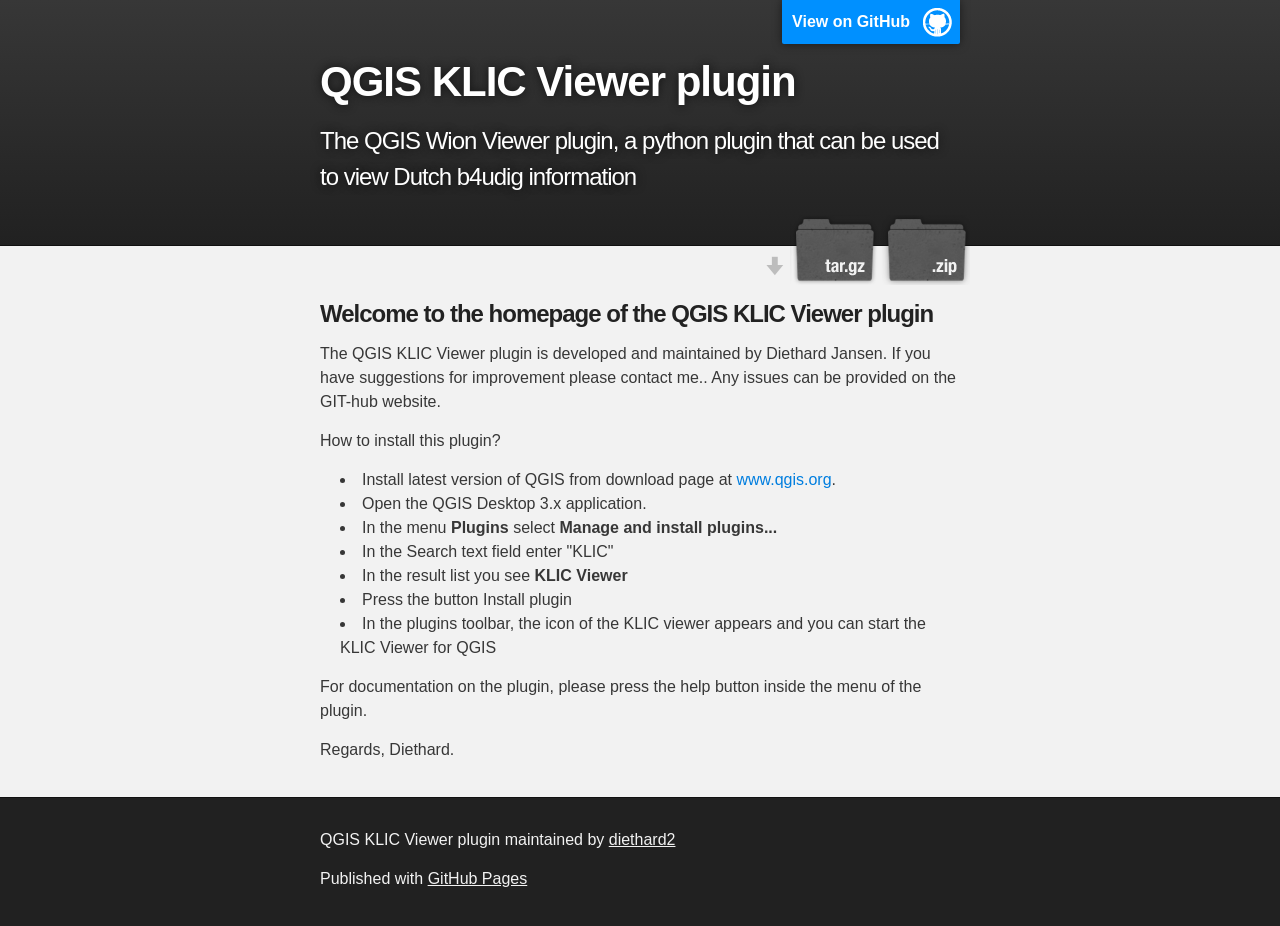
<file: index.html>
<!DOCTYPE html>
<html>

  <head>
    <meta charset='utf-8'>
    <meta http-equiv="X-UA-Compatible" content="chrome=1">
    <meta name="description" content="QGIS KLIC Viewer plugin : The QGIS Wion Viewer plugin, a python plugin that can be used to view Dutch b4udig information">

    <link rel="stylesheet" type="text/css" media="screen" href="stylesheets/stylesheet.css">

    <title>QGIS KLIC Viewer plugin</title>
  </head>

  <body>

    <!-- HEADER -->
    <div id="header_wrap" class="outer">
        <header class="inner">
          <a id="forkme_banner" href="https://github.com/diethard2/b4udignl">View on GitHub</a>

          <h1 id="project_title">QGIS KLIC Viewer plugin</h1>
          <h2 id="project_tagline">The QGIS Wion Viewer plugin, a python plugin that can be used to view Dutch b4udig information</h2>

            <section id="downloads">
              <a class="zip_download_link" href="https://github.com/diethard2/b4udignl/zipball/master">Download this project as a .zip file</a>
              <a class="tar_download_link" href="https://github.com/diethard2/b4udignl/tarball/master">Download this project as a tar.gz file</a>
            </section>
        </header>
    </div>

    <!-- MAIN CONTENT -->
    <div id="main_content_wrap" class="outer">
      <section id="main_content" class="inner">
        <h3>
<a name="welcome-to-the-homepage-of-the-qgis-klic-viewer-plugin" class="anchor" href="#welcome-to-the-homepage-of-the-qgis-klic-viewer-plugin"><span class="octicon octicon-link"></span></a>Welcome to the homepage of the QGIS KLIC Viewer plugin</h3>

<p>The QGIS KLIC Viewer plugin is developed and maintained by Diethard Jansen.
If you have suggestions for improvement please contact me.</a>.
Any issues can be provided on the GIT-hub website.</p>

<p>How to install this plugin?</p>

<ul>
<li>Install latest version of QGIS from download page at <a href="www.qgis.org">www.qgis.org</a>.</li>
<li>Open the QGIS Desktop 3.x application.</li>
<li>In the menu <strong>Plugins</strong> select <strong>Manage and install plugins...</strong>
</li>
<li>In the Search text field enter "KLIC"</li>
<li>In the result list you see <strong>KLIC Viewer</strong><br>
</li>
<li>Press the button Install plugin</li>
<li>In the plugins toolbar, the icon of the KLIC viewer appears and you can start the KLIC Viewer for QGIS </li>
</ul>

<p>For documentation on the plugin, please press the help button inside the menu of the plugin.</p>

<p>Regards,
Diethard.</p>
      </section>
    </div>

    <!-- FOOTER  -->
    <div id="footer_wrap" class="outer">
      <footer class="inner">
        <p class="copyright">QGIS KLIC Viewer plugin maintained by <a href="https://github.com/diethard2">diethard2</a></p>
        <p>Published with <a href="http://pages.github.com">GitHub Pages</a></p>
      </footer>
    </div>

    

  </body>
</html>
</file>
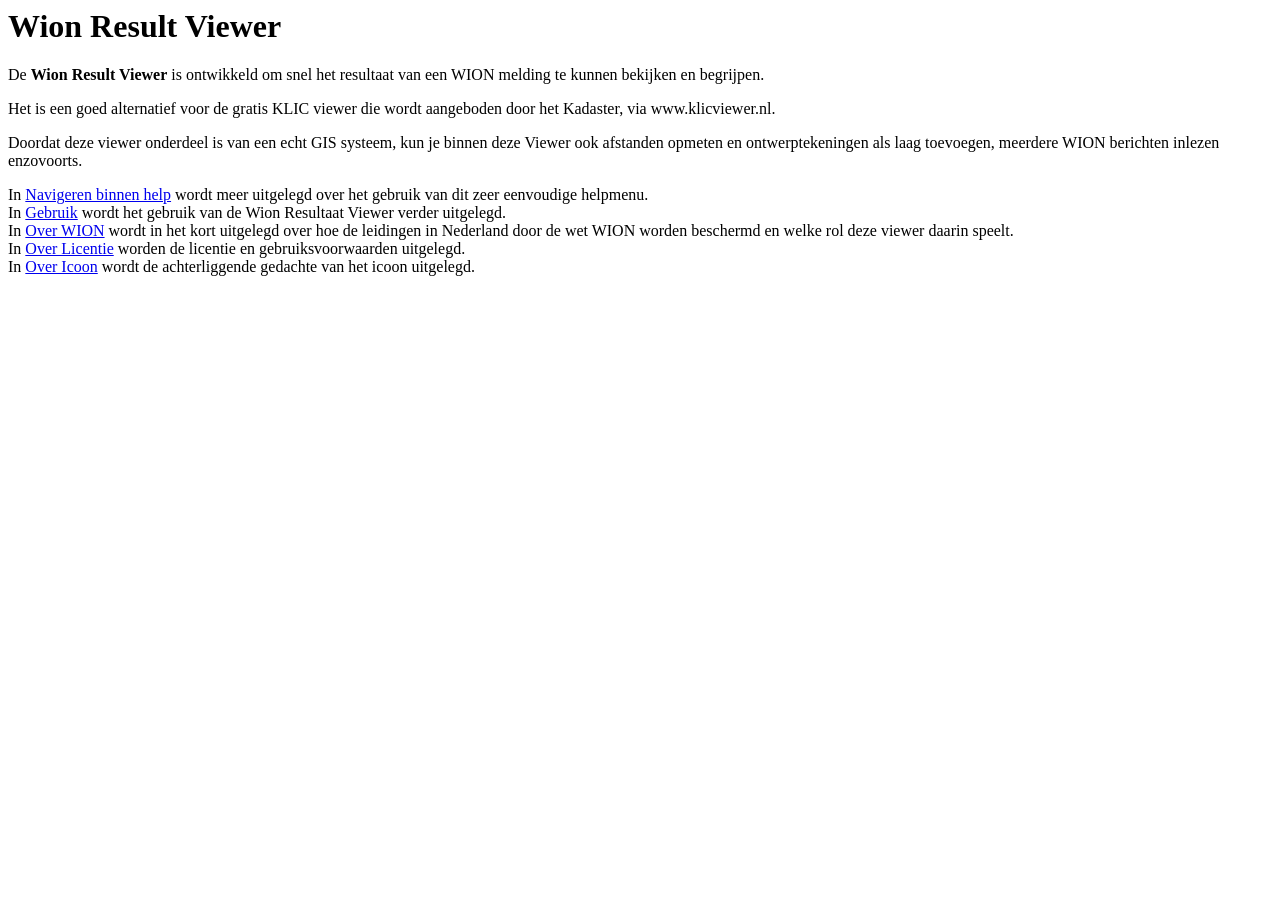
<file: help/index.html>
<html>
<head>
<title>Wion Result Viewer</title>
</head>
<body>
<H1>Wion Result Viewer</H1>
<p>De <b>Wion Result Viewer</b> is ontwikkeld om snel het resultaat
van een WION melding te kunnen bekijken en begrijpen.</p>

<p>Het is een goed alternatief voor de gratis KLIC viewer die wordt
aangeboden door het Kadaster, via www.klicviewer.nl.</p>

<p>Doordat deze viewer onderdeel is van een echt GIS systeem, kun je
binnen deze Viewer ook afstanden opmeten en ontwerptekeningen als laag
toevoegen, meerdere WION berichten inlezen enzovoorts.</p>

<p>In <a href="help.html">Navigeren binnen help</a> wordt meer uitgelegd over
het gebruik van dit zeer eenvoudige helpmenu.<BR>
In <a href="using.html">Gebruik</a> wordt het gebruik van de Wion Resultaat
Viewer verder uitgelegd.<BR>
In <a href="aboutWion.html">Over WION</a>
wordt in het kort uitgelegd over hoe de leidingen in Nederland door
de wet WION worden beschermd en welke rol deze viewer daarin speelt.<BR>
In <a href="aboutLicense.html">Over Licentie</a> worden de licentie en
gebruiksvoorwaarden uitgelegd.<br>
In <a href="aboutIcon.html">Over Icoon</a> wordt de achterliggende gedachte
van het icoon uitgelegd.</p>
</body>
</html>
</file>
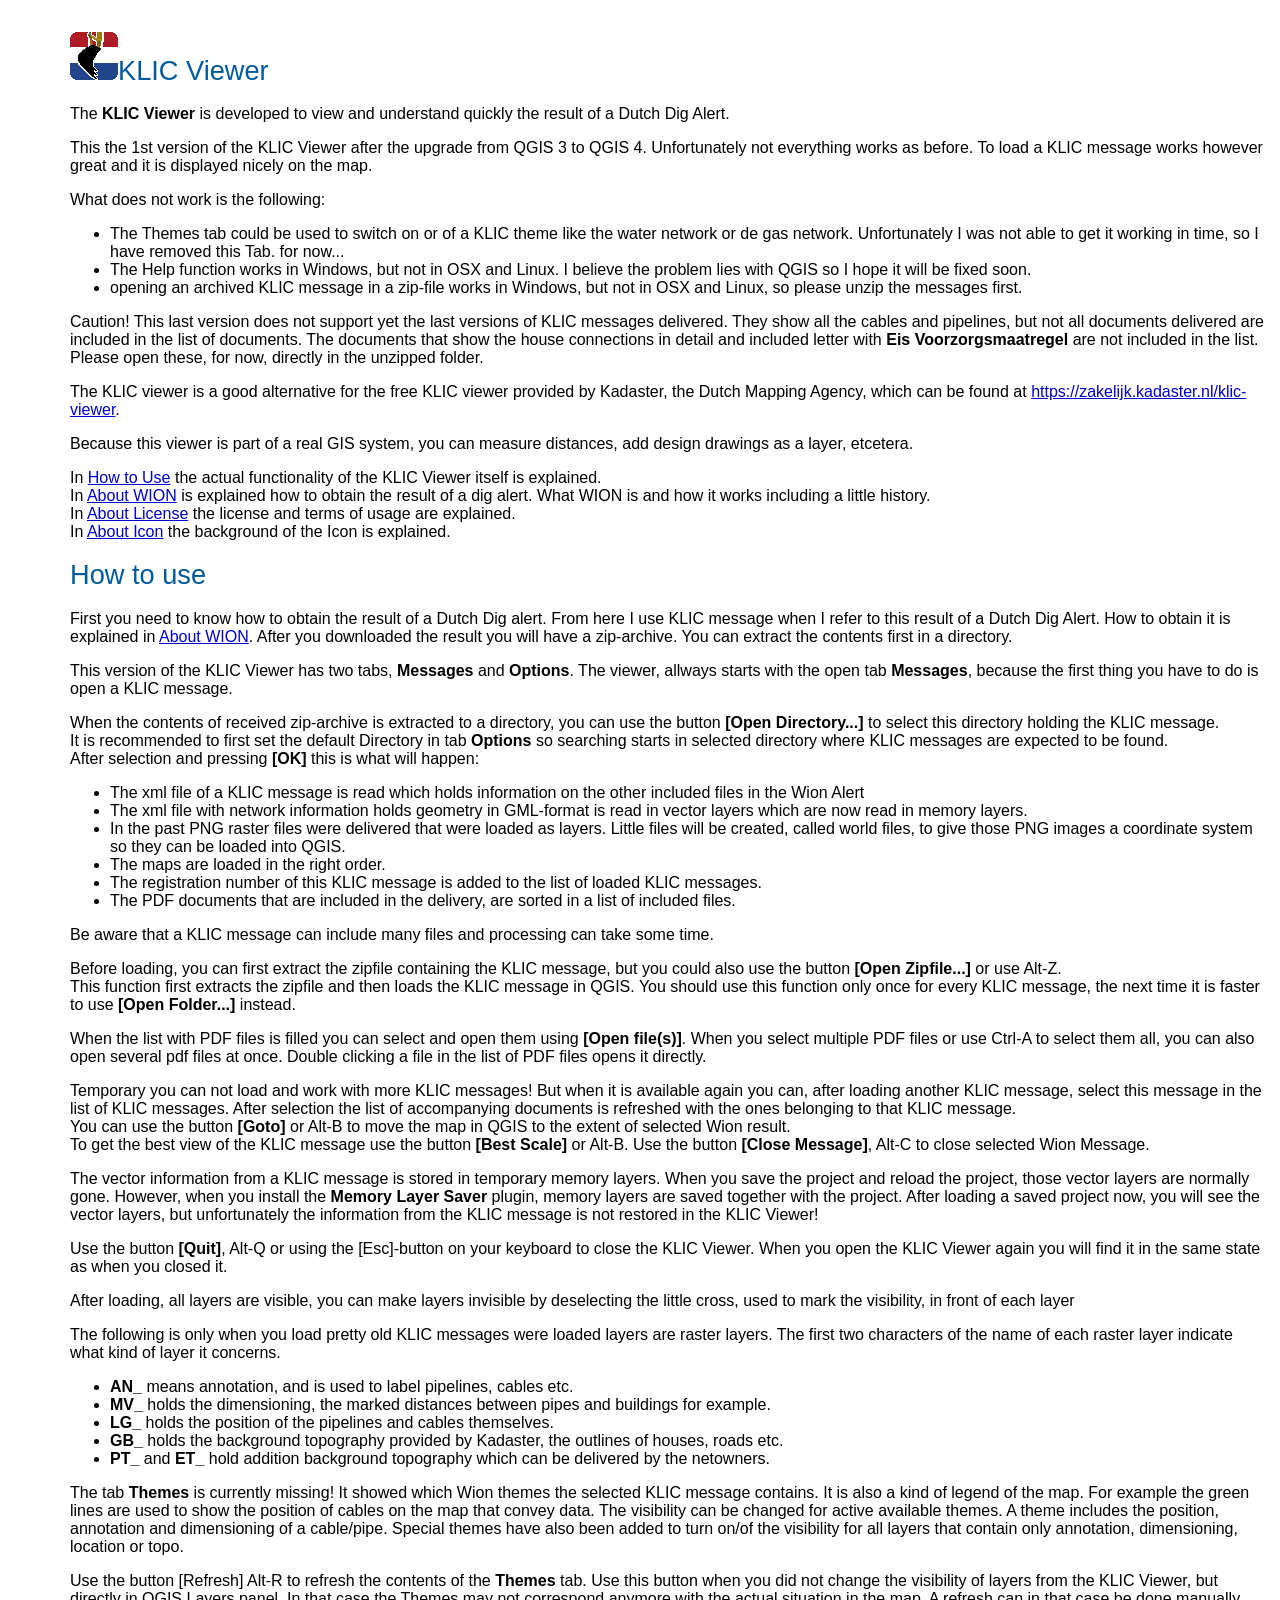
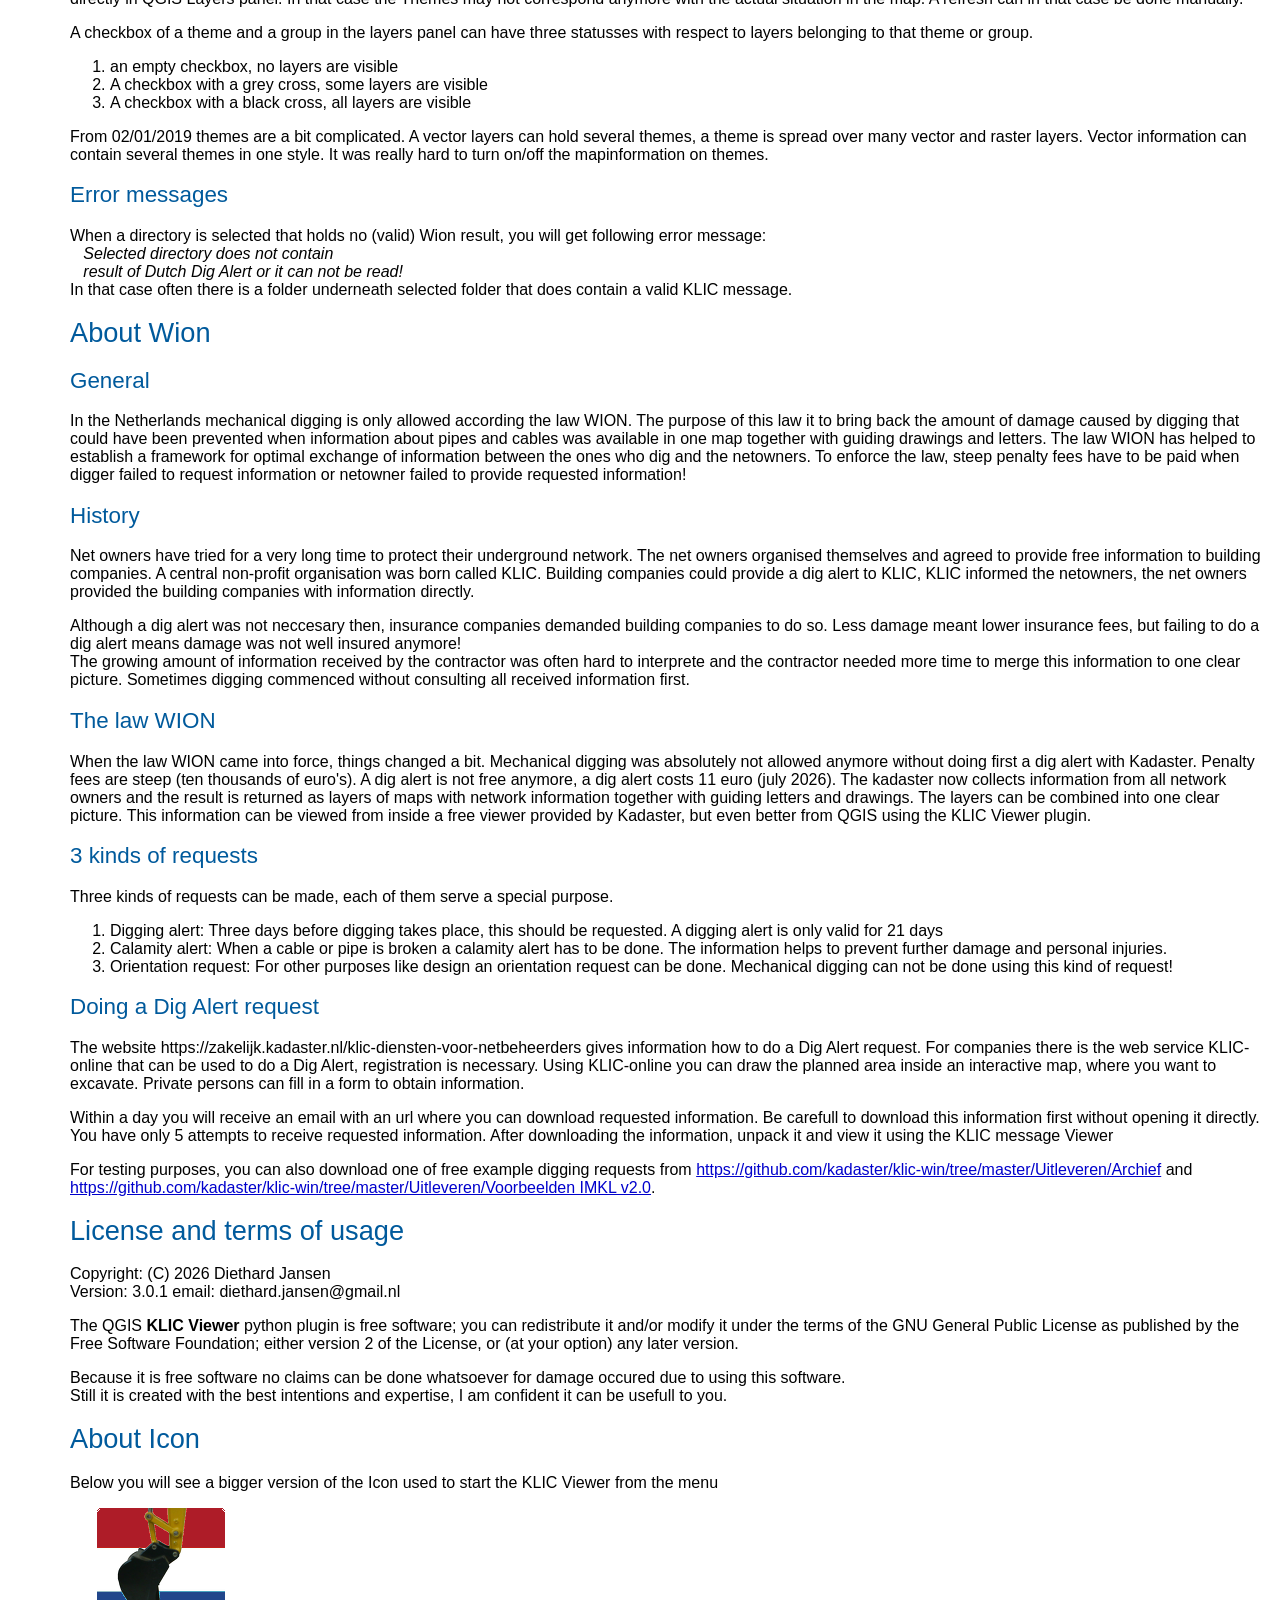
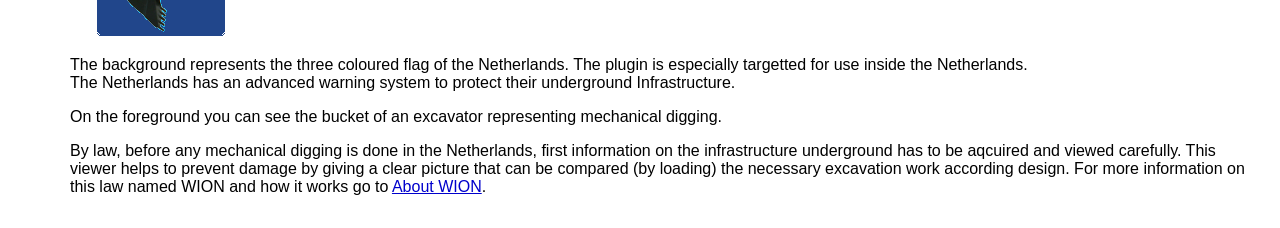
<file: index-en.html>
<html>
<head>
<title>KLIC Viewer</title>
<LINK HREF="style.css" REL="stylesheet" TYPE="text/css"
</head>
<body>
<H1><img src="images/b4udig48.png">KLIC Viewer</H1>
<p>The <b>KLIC Viewer</b> is developed to view and understand 
quickly the result of a Dutch Dig Alert.</p>

<p>
  This the 1st version of the KLIC Viewer after the upgrade from QGIS 3 to
  QGIS 4. Unfortunately not everything works as before. To load a KLIC message
  works however great and it is displayed nicely on the map.
</p>

<p>
  What does not work is the following:
  <ul>
    <li>The Themes tab could be used to switch on or of a KLIC theme like
      the water network or de gas network. Unfortunately I was not able
      to get it working in time, so I have removed this Tab. for now...
    </li>
    <li>The Help function works in Windows, but not in OSX and Linux.
      I believe the problem lies with QGIS so I hope it will be fixed soon.
    </li>
    <li>opening an archived KLIC message in a zip-file works in Windows,
      but not in OSX and Linux, so please unzip the messages first.
    </li>
  </ul>
  
<p>Caution! This last version does not support yet the last versions of 
KLIC messages delivered. They show all the cables and pipelines, but not
all documents delivered are included in the list of documents. The documents
that show the house connections in detail and included letter with 
<b>Eis Voorzorgsmaatregel</b> are not included in the list. 
Please open these, for now, directly in the unzipped folder.
</p>

<p>The KLIC viewer is a good alternative for the free KLIC viewer provided
  by Kadaster, the Dutch Mapping Agency, which can be found at 
  <a href="https://zakelijk.kadaster.nl/klic-viewer">
    https://zakelijk.kadaster.nl/klic-viewer</a>.
</p>

<p>Because this viewer is part of a real GIS system, you can 
measure distances, add design drawings as a layer, etcetera.</p>

In <a href="#using">How to Use</a> the actual functionality of the 
KLIC Viewer itself is explained.<BR>
In <a href="#aboutWion">About WION</a> is explained how to obtain 
the result of a dig alert. What WION is and how it works including a 
little history.<BR>
In <a href="#aboutLicense">About License</a> the license and terms
of usage are explained.<br>
In <a href="#aboutIcon">About Icon</a> the background of 
the Icon is explained.<br>
</p>

<a name="using">
<H1>How to use</H1>
</a>
<p>First you need to know how to obtain the result of a Dutch Dig alert. 
From here I use KLIC message when I refer to this result of a Dutch Dig Alert. 
How to obtain it is explained in <a href="#aboutWion">About WION</a>.
After you downloaded the result you will have a zip-archive. 
You can extract the contents first in a directory.</p>

<p>This version of the KLIC Viewer has two tabs, <B>Messages</B> and 
<B>Options</B>.
The viewer, allways starts with the open tab <B>Messages</B>, because the 
first thing you have to do is open a KLIC message.</p>  
<p>When the contents of received zip-archive is extracted to a directory, 
you can use the button <B>[Open Directory...]</B> to select this directory 
holding the KLIC message.<BR>
It is recommended to first set the default Directory in tab <B>Options</B> 
so searching starts in selected directory where KLIC messages are expected 
to be found.<BR>
After selection and pressing <B>[OK]</B> this is what will happen:
  <ul>
    <li>The xml file of a KLIC message is read which holds information on
      the other included files in the Wion Alert</li>
    <li>The xml file with network information holds geometry in GML-format is
      read in vector layers which are now read in memory layers.</li> 
    <li>In the past PNG raster files were delivered that were loaded as
      layers. Little files will be created, called world files, to give
      those PNG images a coordinate system so they can be loaded into QGIS.
    </li>
    <li>The maps are loaded in the right order.</li>
    <li>The registration number of this KLIC message is added to the list of
      loaded KLIC messages.</li>
    <li>The PDF documents that are included in the delivery, are sorted in a
      list of included files.</li> 
  </ul>
Be aware that a KLIC message can include many files and processing can 
take some time.</p> 

<P>Before loading, you can first extract the zipfile containing the KLIC message, but you could also use the button <B>[Open Zipfile...]</B> or use Alt-Z.<BR>
This function first extracts the zipfile and then loads the KLIC message in 
QGIS. You should use this function only once for every KLIC message, the next 
time it is faster to use <B>[Open Folder...]</B> instead.
</p>

<p>When the list with PDF files is filled you can select and open them using 
<B>[Open file(s)]</B>. When you select multiple PDF files or use Ctrl-A to 
select them all, you can also open several pdf files at once. 
Double clicking a file in the list of PDF files opens it directly. 
</p>

<p>Temporary you can not load and work with more KLIC messages! But when it is 
available again you can, after loading another KLIC message, select this 
message in the list of KLIC messages. After selection the list of accompanying 
documents is refreshed with the ones belonging to that KLIC message.<BR>
You can use the button <B>[Goto]</B> or Alt-B to move the map in QGIS to 
the extent of selected Wion result.<BR>
To get the best view of the KLIC message use the button <B>[Best Scale]</B> 
or Alt-B. 
Use the button <B>[Close Message]</B>, Alt-C to close selected Wion Message. 
</p>

<p>The vector information from a KLIC message is stored in temporary memory layers. When you save the project and reload the project, those vector layers are normally gone. However, when you install the <b>Memory Layer Saver</b> plugin, memory layers are saved together with the project. After loading a saved project now, you will see the vector layers, but unfortunately the information from the KLIC message is not restored in the KLIC Viewer!
</p>

<p>Use the button <B>[Quit]</B>, Alt-Q or using the [Esc]-button on your 
keyboard to close the KLIC Viewer. When you open the KLIC Viewer again 
you will find it in the same state as when you closed it.</p>

<p>After loading, all layers are visible, you can make layers invisible by 
deselecting the little cross, used to mark the visibility, in front of each 
layer</p>

<p>The following is only when you load pretty old KLIC messages were loaded
  layers are raster layers. The first two characters of the name of each
  raster layer indicate what kind of layer it concerns.
  <ul>
    <li><B>AN_</B> means annotation, and is used to label pipelines, cables
      etc.</li>
    <li><B>MV_</B> holds the dimensioning, the marked distances between
      pipes and buildings for example.</li>
    <li><B>LG_</B> holds the position of the pipelines and cables
      themselves.</li>
    <li><B>GB_</B> holds the background topography provided by Kadaster,
      the outlines of houses, roads etc.</li>
    <li><B>PT_</B> and <B>ET_</B> hold addition background topography
      which can be delivered by the netowners.</li> 
  </ul>
</p>

<p>
  The tab <B>Themes</B> is currently missing! It showed which Wion themes
  the selected KLIC message contains. It is also a kind of legend of the map. 
  For example the green lines are used to show the position of cables 
  on the map that convey data. The visibility can be changed for 
  active available themes. A theme includes the position, annotation and 
  dimensioning of a cable/pipe. 
  Special themes have also been added to turn on/of the visibility for all
  layers that contain only annotation, dimensioning, location or topo.
</p>
<p>
  Use the button [Refresh] Alt-R to refresh the contents of the
  <B>Themes</B> tab. Use this button when you did not change the visibility 
  of layers from the KLIC Viewer, but directly in QGIS Layers panel. 
  In that case the Themes may not correspond anymore with the actual situation
  in the map. A refresh can in that case be done manually.
</p>
<P>
  A checkbox of a theme and a group in the layers panel can have three
  statusses with respect to layers belonging to that theme or group.
  <ol>
    <li>an empty checkbox, no layers are visible</li>
    <li>A checkbox with a grey cross, some layers are visible </li>
    <li>A checkbox with a black cross, all layers are visible</li>
  </ol>
</p>
<p>
  From 02/01/2019 themes are a bit complicated. A vector layers can hold
  several themes, a theme is spread over many vector and raster layers.
  Vector information can contain several themes in one style. It was really
  hard to turn on/off the mapinformation on themes.
</p>                    

<H2>Error messages</h2>
<p>
  When a directory is selected that holds no (valid) Wion result, you will
  get following error message:<BR>
  &nbsp;&nbsp;&nbsp;<i>Selected directory does not contain<BR>
  &nbsp;&nbsp;&nbsp;result of Dutch Dig Alert or it can not be read!</i><BR>
  In that case often there is a folder underneath selected folder that does
  contain a valid KLIC message.
</p>

<a name="aboutWion">
<H1>About Wion</H1>
</a>

<H2>General</H2>
<p>In the Netherlands mechanical digging is only allowed according the law
  WION.
  The purpose of this law it to bring back the amount of damage caused by 
  digging that could have been prevented when information about pipes and 
  cables was available in one map together with guiding drawings and letters.
  The law WION has helped to establish a framework for optimal exchange of
  information between the ones who dig and the netowners. To enforce the law,
  steep penalty fees have to be paid when digger failed to request information
  or netowner failed to provide requested information!</p>

<H2>History</H2>
<p>
  Net owners have tried for a very long time to protect their underground
  network. The net owners organised themselves and agreed to provide free
  information to building companies. A central non-profit organisation was born
  called KLIC. Building companies could provide a dig alert to KLIC, KLIC
  informed the netowners, the net owners provided the building companies with
  information directly.
</p>
<p>
  Although a dig alert was not neccesary then, insurance companies demanded
  building companies to do so. Less damage meant lower insurance fees, but
  failing to do a dig alert means damage was not well insured anymore!<BR> 
  The growing amount of information received by the contractor was often hard
  to interprete and the contractor needed more time to merge this information 
  to one clear picture. Sometimes digging commenced without consulting all
  received information first.
</p>

<H2>The law WION</H2>
<p>
  When the law WION came into force, things changed a bit. Mechanical digging
  was absolutely not allowed anymore without doing first a dig alert with
  Kadaster. Penalty fees are steep (ten thousands of euro's). A dig alert is
  not free anymore, a dig alert costs 11 euro (july 2026).
  The kadaster now collects information from all network owners and the result
  is returned as layers of maps with network information together with guiding
  letters and drawings. The layers can be combined into one clear picture.
  This information can be viewed from inside a free viewer provided by 
  Kadaster, but even better from QGIS using the KLIC Viewer plugin.
</p>
                                  
<H2>3 kinds of requests</H2>
<p>
  Three kinds of requests can be made, each of them serve a special purpose.
  <ol>
    <li>Digging alert: Three days before digging takes place, this should
      be requested. A digging alert is only valid for 21 days</li>
    <li>Calamity alert: When a cable or pipe is broken a calamity alert has to
      be done. The information helps to prevent further damage and personal
      injuries.</li>
    <li>Orientation request: For other purposes like design an orientation
      request can be done. Mechanical digging can not be done using this
      kind of request!</li>
  </ol>                                  
</p>

<H2>Doing a Dig Alert request</H2>
<p>
  The website https://zakelijk.kadaster.nl/klic-diensten-voor-netbeheerders
  gives information how to do a Dig Alert request. For companies there is the
  web service KLIC-online that can be used to do a Dig Alert, registration is 
  necessary. Using KLIC-online you can draw the planned area inside an 
  interactive map, where you want to excavate.
  Private persons can fill in a form to obtain information.
</p>
<p>
  Within a day you will receive an email with an url where you can download
  requested information. Be carefull to download this information first without
  opening it directly. You have only 5 attempts to receive requested
  information. After downloading the information, unpack it and view it using
  the KLIC message Viewer
</p>
<p>
  For testing purposes, you can also download one of free example digging
  requests from
  <a href="https://github.com/kadaster/klic-win/tree/master/Uitleveren/Archief"> https://github.com/kadaster/klic-win/tree/master/Uitleveren/Archief</a> and
  <a href="https://github.com/kadaster/klic-win/tree/master/Uitleveren/Voorbeelden%20IMKL%20v2.0">https://github.com/kadaster/klic-win/tree/master/Uitleveren/Voorbeelden IMKL v2.0</a>.
<p>

<a name="aboutLicense">
<H1>License and terms of usage</H1>
</a>

Copyright: (C) 2026 Diethard Jansen<BR>
Version: 3.0.1
email: diethard.jansen@gmail.nl<BR>

<p>The QGIS <b>KLIC Viewer</b> python plugin is free software;
you can redistribute it and/or modify it under the terms of the GNU
General Public License as published by the Free Software Foundation;
either version 2 of the License, or (at your option) any later
version.</p>
<p>Because it is free software no claims can be done whatsoever for damage
occured due to using this software.<BR>
Still it is created with the best intentions and expertise, I am
confident it can be usefull to you.</p>

<a name="aboutIcon">
<H1>About Icon</H1>
</a>
<P>Below you will see a bigger version of the Icon used to start 
the KLIC Viewer from the menu<p> 
<p>&nbsp;&nbsp;&nbsp;&nbsp;&nbsp;&nbsp;<img src="images/b4udig128.png"></p>
<p>The background represents the three coloured flag of the Netherlands.
The plugin is especially targetted for use inside the Netherlands.<br>
The Netherlands has an advanced warning system to protect their underground 
Infrastructure.
<p>On the foreground you can see the bucket of an excavator representing
mechanical digging.</p>
<p>By law, before any mechanical digging is done in the Netherlands, first
information on the infrastructure underground has to be aqcuired and viewed
carefully. This viewer helps to prevent damage by giving a clear picture that
can be compared (by loading) the necessary excavation work according design.
For more information on this law named WION and how it works go to
<a href="#aboutWion">About WION</a>.</p>

</body>
</html>
</file>
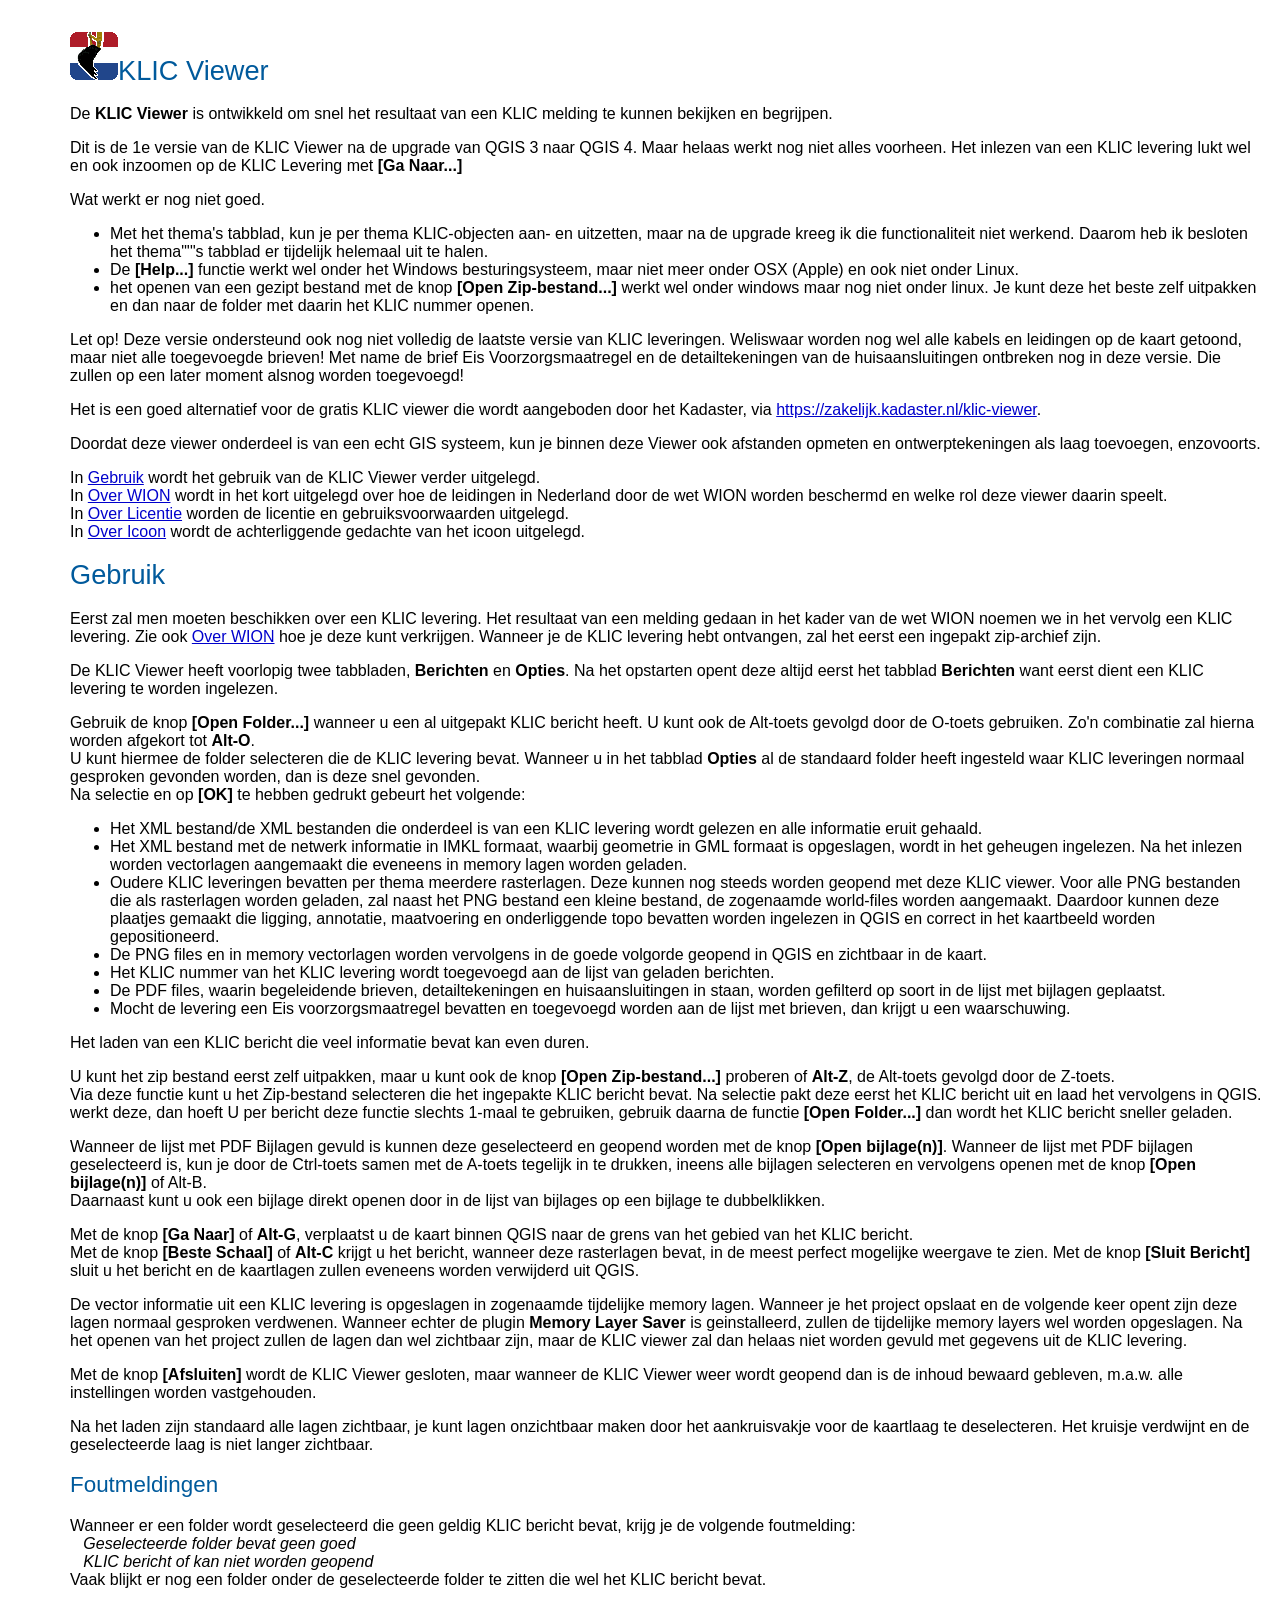
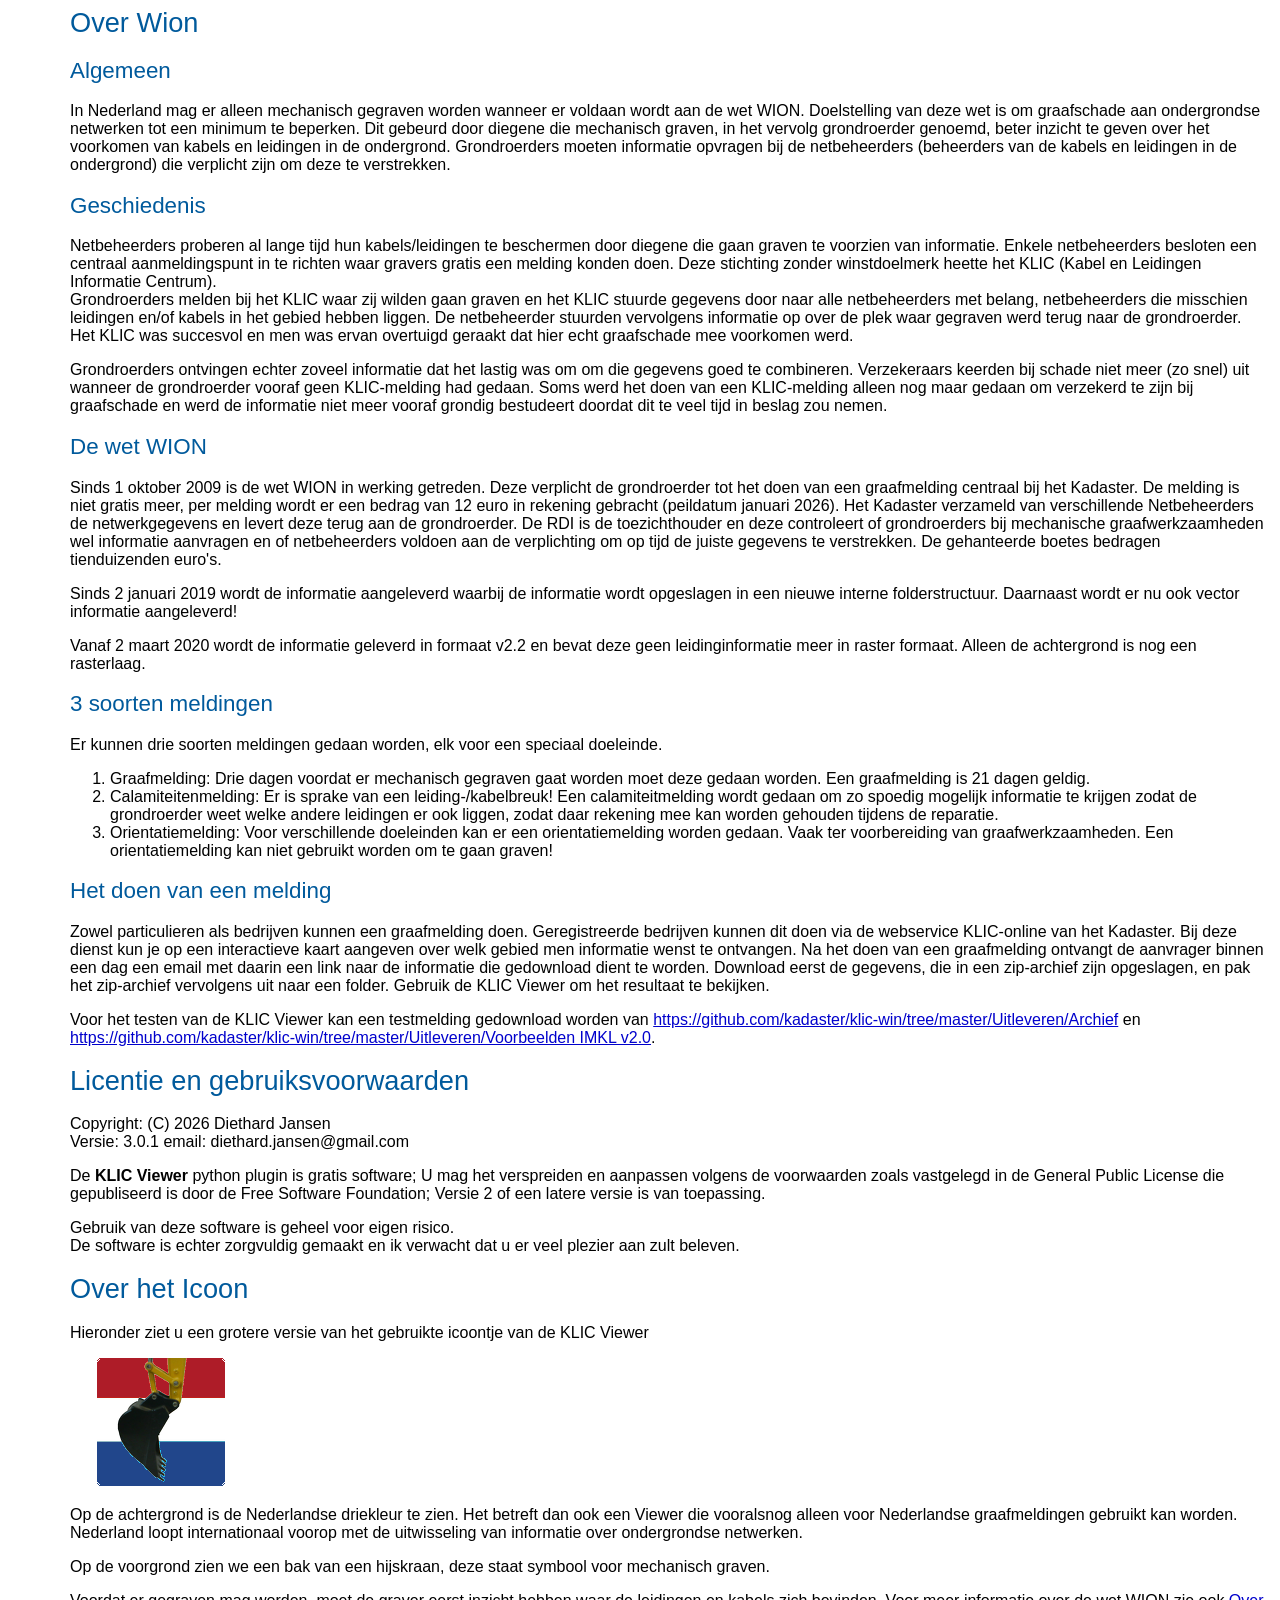
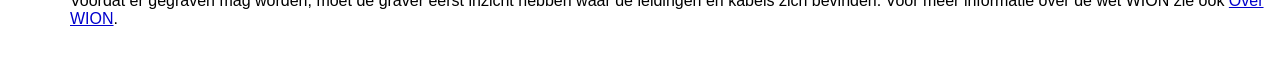
<file: index-nl.html>
<html>
<head>
<title>KLIC Viewer</title>
<LINK HREF="style.css" REL="stylesheet" TYPE="text/css"
</head>
<body>
<H1><img src="images/b4udig48.png">KLIC Viewer</H1>
<p>De <b>KLIC Viewer</b> is ontwikkeld om snel het resultaat
van een KLIC melding te kunnen bekijken en begrijpen.</p>

<p>
  Dit is de 1e versie van de KLIC Viewer na de upgrade van QGIS 3 naar
  QGIS 4. Maar helaas werkt nog niet alles voorheen. Het inlezen van een
  KLIC levering lukt wel en ook inzoomen op de KLIC Levering met
  <b>[Ga Naar...]</b>
</p>

<p>Wat werkt er nog niet goed.
  <ul>
    <li>Met het thema's tabblad, kun je per thema KLIC-objecten aan- en
      uitzetten, maar na de upgrade kreeg ik die functionaliteit niet werkend.
      Daarom heb ik besloten het thema"'"s tabblad er tijdelijk helemaal
      uit te halen.</li>
    <li>De <b>[Help...]</b> functie werkt wel onder het Windows
      besturingsysteem, maar niet meer onder OSX (Apple) en ook niet onder
      Linux.</li>
    <li>het openen van een gezipt bestand met de knop
      <b>[Open Zip-bestand...]</b> werkt wel onder windows maar nog niet
      onder linux. Je kunt deze het beste zelf uitpakken en dan naar de
      folder met daarin het KLIC nummer openen.</li>
  </ul> 
</p>

<p>Let op! Deze versie ondersteund ook nog niet volledig de laatste
versie van KLIC leveringen. Weliswaar worden nog wel alle kabels en leidingen
op de kaart getoond, maar niet alle toegevoegde brieven! Met name de brief 
Eis Voorzorgsmaatregel en de detailtekeningen van de huisaansluitingen
ontbreken nog in deze versie. 
Die zullen op een later moment alsnog worden toegevoegd!</p>

<p>Het is een goed alternatief voor de gratis KLIC viewer die wordt
aangeboden door het Kadaster, via 
<a href="https://zakelijk.kadaster.nl/klic-viewer">https://zakelijk.kadaster.nl/klic-viewer</a>.</p>

<p>Doordat deze viewer onderdeel is van een echt GIS systeem, kun je
binnen deze Viewer ook afstanden opmeten en ontwerptekeningen als laag
toevoegen, enzovoorts.</p>

In <a href="#using">Gebruik</a> wordt het gebruik van de KLIC
Viewer verder uitgelegd.<BR>
In <a href="#aboutWion">Over WION</a>
wordt in het kort uitgelegd over hoe de leidingen in Nederland door
de wet WION worden beschermd en welke rol deze viewer daarin speelt.<BR>
In <a href="#aboutLicense">Over Licentie</a> worden de licentie en
gebruiksvoorwaarden uitgelegd.<br>
In <a href="#aboutIcon.html">Over Icoon</a> wordt de achterliggende gedachte
van het icoon uitgelegd.</p>

<a name="using">
<H1>Gebruik</H1>
</a>
<p>Eerst zal men moeten beschikken over een KLIC levering. Het resultaat van
een melding gedaan in het kader van de wet WION noemen we in het vervolg een
KLIC levering.
Zie ook <a href="#aboutWion">Over WION</a> hoe je deze kunt verkrijgen.
Wanneer je de KLIC levering hebt ontvangen, zal het eerst een
ingepakt zip-archief zijn.</p>

<p>De KLIC Viewer heeft voorlopig twee tabbladen, <B>Berichten</B>
  en <B>Opties</B>. Na het opstarten opent deze altijd eerst het
  tabblad <B>Berichten</B> want eerst dient een KLIC levering te worden
  ingelezen.</p>

<p>Gebruik de knop <B>[Open Folder...]</B> wanneer u een al uitgepakt
  KLIC bericht heeft. U kunt ook de Alt-toets gevolgd door de O-toets
  gebruiken. Zo'n combinatie zal hierna worden afgekort tot <b>Alt-O</B>.
  <BR>
  U kunt hiermee de folder selecteren die de KLIC levering bevat.
  Wanneer u in het tabblad <B>Opties</B> al de standaard folder heeft
  ingesteld waar KLIC leveringen normaal gesproken gevonden worden, dan
  is deze snel gevonden.<BR>
  Na selectie en op <b>[OK]</b> te hebben gedrukt gebeurt het volgende:
<ul>
  <li>Het XML bestand/de XML bestanden die onderdeel is van een KLIC levering
    wordt gelezen en alle informatie eruit gehaald.</li>
  <li>Het XML bestand met de netwerk informatie in IMKL formaat, waarbij
    geometrie in GML formaat is opgeslagen, wordt in het geheugen ingelezen.
    Na het inlezen worden vectorlagen aangemaakt die eveneens in memory lagen
    worden geladen.</li>
  <li> Oudere KLIC leveringen bevatten per thema meerdere rasterlagen.
    Deze kunnen nog steeds worden geopend met deze KLIC viewer. 
    Voor alle PNG bestanden die als rasterlagen worden geladen, zal 
    naast het PNG bestand een kleine bestand, de zogenaamde world-files
    worden aangemaakt. Daardoor kunnen deze plaatjes gemaakt die ligging,
    annotatie, maatvoering en onderliggende topo bevatten worden ingelezen
    in QGIS en correct in het kaartbeeld worden gepositioneerd.</li>
  <li>De PNG files en in memory vectorlagen worden vervolgens in de goede
    volgorde geopend in QGIS en zichtbaar in de kaart.</li>
  <li>Het KLIC nummer van het KLIC levering wordt toegevoegd aan de lijst van
    geladen berichten.</li>
  <li>De PDF files, waarin begeleidende brieven, detailtekeningen en
    huisaansluitingen in staan, worden gefilterd op soort in de lijst met
    bijlagen geplaatst.</li>
  <li>Mocht de levering een Eis voorzorgsmaatregel bevatten en toegevoegd
    worden aan de lijst met brieven, dan krijgt u een waarschuwing.</li>
</ul>
Het laden van een KLIC bericht die veel informatie bevat kan even duren.
</p> 
<p>U kunt het zip bestand eerst zelf uitpakken, maar u kunt ook de knop
<B>[Open Zip-bestand...]</B> proberen of <b>Alt-Z</b>, de Alt-toets gevolgd 
door de Z-toets.<BR>
Via deze functie kunt u het Zip-bestand selecteren die het ingepakte
KLIC bericht bevat. Na selectie pakt deze eerst het KLIC bericht uit en
laad het vervolgens in QGIS.
werkt deze, dan hoeft U per bericht deze functie slechts 1-maal te gebruiken,
gebruik daarna de functie <B>[Open Folder...]</B> dan wordt het KLIC bericht
sneller geladen.
</p> 
<p>Wanneer de lijst met PDF Bijlagen gevuld is kunnen deze geselecteerd en
geopend worden met de knop <B>[Open bijlage(n)]</B>. Wanneer de lijst met
PDF bijlagen geselecteerd is, kun je door de Ctrl-toets samen met de A-toets
tegelijk in te drukken, ineens alle bijlagen selecteren en vervolgens openen
met de knop <B>[Open bijlage(n)]</B> of Alt-B.<BR>
Daarnaast kunt u ook een bijlage direkt openen door in 
de lijst van bijlages op een bijlage te dubbelklikken.
</p>

<p>
Met de knop <B>[Ga Naar]</B> of <b>Alt-G</b>, verplaatst u
de kaart binnen QGIS naar de grens van het gebied van het KLIC bericht.<BR>
Met de knop <B>[Beste Schaal]</B> of <b>Alt-C</b> krijgt u het bericht, wanneer deze rasterlagen bevat, in de meest perfect mogelijke weergave te zien.
Met de knop <B>[Sluit Bericht]</B> sluit u het bericht en de kaartlagen 
zullen eveneens worden verwijderd uit QGIS.</p>

<p>De vector informatie uit een KLIC levering is opgeslagen in zogenaamde
  tijdelijke memory lagen. Wanneer je het project opslaat en de volgende keer
  opent zijn deze lagen normaal gesproken verdwenen. Wanneer echter de plugin
  <b>Memory Layer Saver</b> is geinstalleerd, zullen de tijdelijke memory
  layers wel worden opgeslagen. Na het openen van het project zullen de lagen
  dan wel zichtbaar zijn, maar de KLIC viewer zal dan helaas niet worden
  gevuld met gegevens uit de KLIC levering.</p>

<p>Met de knop <B>[Afsluiten]</B> wordt de KLIC Viewer gesloten,
  maar wanneer de KLIC Viewer weer wordt geopend dan is de inhoud
  bewaard gebleven, m.a.w. alle instellingen worden vastgehouden.</p>

<p>Na het laden zijn standaard alle lagen zichtbaar, je kunt lagen onzichtbaar
  maken door het aankruisvakje voor de kaartlaag te deselecteren. Het kruisje
  verdwijnt en de geselecteerde laag is niet langer zichtbaar.
</p>
 

<H2>Foutmeldingen</h2>
<p>Wanneer er een folder wordt geselecteerd die geen geldig KLIC bericht bevat,
krijg je de volgende foutmelding:<BR>
&nbsp;&nbsp;&nbsp;<i>Geselecteerde folder bevat geen goed<BR>
&nbsp;&nbsp;&nbsp;KLIC bericht of kan niet worden geopend</i><BR>
Vaak blijkt er nog een folder onder de geselecteerde folder te zitten 
die wel het KLIC bericht bevat. 
</p>

<a name="aboutWion">
<H1>Over Wion</H1>
</a>
<H2>Algemeen</H2>
In Nederland mag er alleen mechanisch gegraven worden wanneer er voldaan
wordt aan de wet WION. Doelstelling van deze wet is om graafschade aan
ondergrondse netwerken tot een minimum te beperken. Dit gebeurd door diegene
die mechanisch graven, in het vervolg grondroerder genoemd, beter inzicht te
geven over het voorkomen van kabels en leidingen in de ondergrond.
Grondroerders moeten informatie opvragen bij de netbeheerders (beheerders van
de kabels en leidingen in de ondergrond) die verplicht zijn om deze te
verstrekken.

<H2>Geschiedenis</H2>
<p>Netbeheerders proberen al lange tijd hun kabels/leidingen te beschermen
door diegene die gaan graven te voorzien van informatie. Enkele netbeheerders
besloten een centraal aanmeldingspunt in te richten waar gravers gratis een
melding konden doen. Deze stichting zonder winstdoelmerk heette het KLIC (Kabel
en Leidingen Informatie Centrum).<BR>
Grondroerders melden bij het KLIC waar zij wilden gaan graven en het KLIC
stuurde gegevens door naar alle netbeheerders met belang, netbeheerders die
misschien leidingen en/of kabels in het gebied hebben liggen. De netbeheerder
stuurden vervolgens informatie op over de plek waar gegraven werd terug naar de
grondroerder.<BR>
Het KLIC was succesvol en men was ervan overtuigd geraakt dat hier echt
graafschade mee voorkomen werd.</p>

<p>Grondroerders ontvingen echter zoveel informatie dat het lastig was om
om die gegevens goed te combineren. Verzekeraars keerden bij schade niet meer
(zo snel) uit wanneer de grondroerder vooraf geen KLIC-melding had gedaan.
Soms werd het doen van een KLIC-melding alleen nog maar gedaan om
verzekerd te zijn bij graafschade en werd de informatie niet meer vooraf
grondig bestudeert doordat dit te veel tijd in beslag zou nemen.
</p>

<H2>De wet WION</H2>
<p>Sinds 1 oktober 2009 is de wet WION in werking getreden. Deze verplicht de
  grondroerder tot het doen van een graafmelding centraal bij het Kadaster.
  De melding is niet gratis meer, per melding wordt er een bedrag van 12 euro
  in rekening gebracht (peildatum januari 2026).
  Het Kadaster verzameld van verschillende Netbeheerders de netwerkgegevens en
  levert deze terug aan de grondroerder. De RDI is de toezichthouder en deze
  controleert of grondroerders bij mechanische graafwerkzaamheden wel
  informatie aanvragen en of netbeheerders voldoen aan de verplichting om op
  tijd de juiste gegevens te verstrekken. De gehanteerde boetes bedragen
  tienduizenden euro's.</p>
<p>Sinds 2 januari 2019 wordt de informatie aangeleverd waarbij de informatie
  wordt opgeslagen in een nieuwe interne folderstructuur. Daarnaast wordt er
  nu ook vector informatie aangeleverd!</p>
<p>Vanaf 2 maart 2020 wordt de informatie geleverd in formaat v2.2 en bevat
  deze geen leidinginformatie meer in raster formaat. Alleen de achtergrond
  is nog een rasterlaag.</p>

<H2>3 soorten meldingen</H2>
<p>Er kunnen drie soorten meldingen gedaan worden, elk voor een speciaal
  doeleinde.
    <ol>
    <li>Graafmelding: Drie dagen voordat er mechanisch gegraven gaat worden
    moet deze gedaan worden. Een graafmelding is 21 dagen geldig.</li>
    <li>Calamiteitenmelding: Er is sprake van een leiding-/kabelbreuk! Een
    calamiteitmelding wordt gedaan om zo spoedig mogelijk informatie te
    krijgen zodat de grondroerder weet welke andere leidingen er ook liggen,
    zodat daar rekening mee kan worden gehouden tijdens de reparatie.</li>
    <li>Orientatiemelding: Voor verschillende doeleinden kan er een
    orientatiemelding worden gedaan. Vaak ter voorbereiding van
    graafwerkzaamheden. Een orientatiemelding kan niet gebruikt worden om
    te gaan graven!</li>
    </ol>
</P>
<H2>Het doen van een melding</H2>
<p>Zowel particulieren als bedrijven kunnen een graafmelding doen.
  Geregistreerde bedrijven kunnen dit doen via de webservice KLIC-online van
  het Kadaster. Bij deze dienst kun je op een interactieve kaart aangeven
  over welk gebied men informatie wenst te ontvangen. Na het doen van een
  graafmelding ontvangt de aanvrager binnen een dag een email met daarin een
  link naar de informatie die gedownload dient te worden.
  Download eerst de gegevens, die in een zip-archief zijn opgeslagen, en pak
  het zip-archief vervolgens uit naar een folder. Gebruik de KLIC Viewer om
  het resultaat te bekijken.</p>

<p>
  Voor het testen van de KLIC Viewer kan een testmelding gedownload worden
  van <a href="https://github.com/kadaster/klic-win/tree/master/Uitleveren/Archief"> https://github.com/kadaster/klic-win/tree/master/Uitleveren/Archief</a> en
  <a href="https://github.com/kadaster/klic-win/tree/master/Uitleveren/Voorbeelden%20IMKL%20v2.0">https://github.com/kadaster/klic-win/tree/master/Uitleveren/Voorbeelden IMKL v2.0</a>.
<p>

<a name="aboutLicense">
<H1>Licentie en gebruiksvoorwaarden</H1>
</a>
Copyright: (C) 2026 Diethard Jansen<BR>
Versie: 3.0.1
email: diethard.jansen@gmail.com<BR>

<p>De <b>KLIC Viewer</b> python plugin is gratis software;
U mag het verspreiden en aanpassen volgens de voorwaarden zoals vastgelegd
in de General Public License die gepubliseerd is door de Free Software
Foundation; Versie 2 of een latere versie is van toepassing.</p>
<p>Gebruik van deze software is geheel voor eigen risico.<BR>
De software is echter zorgvuldig gemaakt en ik verwacht dat
u er veel plezier aan zult beleven.</p>

<a name="aboutIcon">
<H1>Over het Icoon</H1>
</a>
<p>Hieronder ziet u een grotere versie van het gebruikte icoontje van
de KLIC Viewer</p> 
<p>&nbsp;&nbsp;&nbsp;&nbsp;&nbsp;&nbsp;<img src="images/b4udig128.png"></p>
<p>Op de achtergrond is de Nederlandse driekleur te zien. Het betreft dan
ook een Viewer die vooralsnog alleen voor Nederlandse graafmeldingen
gebruikt kan worden.<br>
Nederland loopt internationaal voorop met de uitwisseling van informatie
over ondergrondse netwerken.</p>
<p>Op de voorgrond zien we een bak van een hijskraan, deze staat symbool voor 
mechanisch graven.</p>
<p>Voordat er gegraven mag worden, moet de graver eerst inzicht hebben  
waar de leidingen en kabels zich bevinden. Voor meer informatie over de wet WION zie ook
<a href="#aboutWion">Over WION</a>.</p>

</body>
</html>
</file>
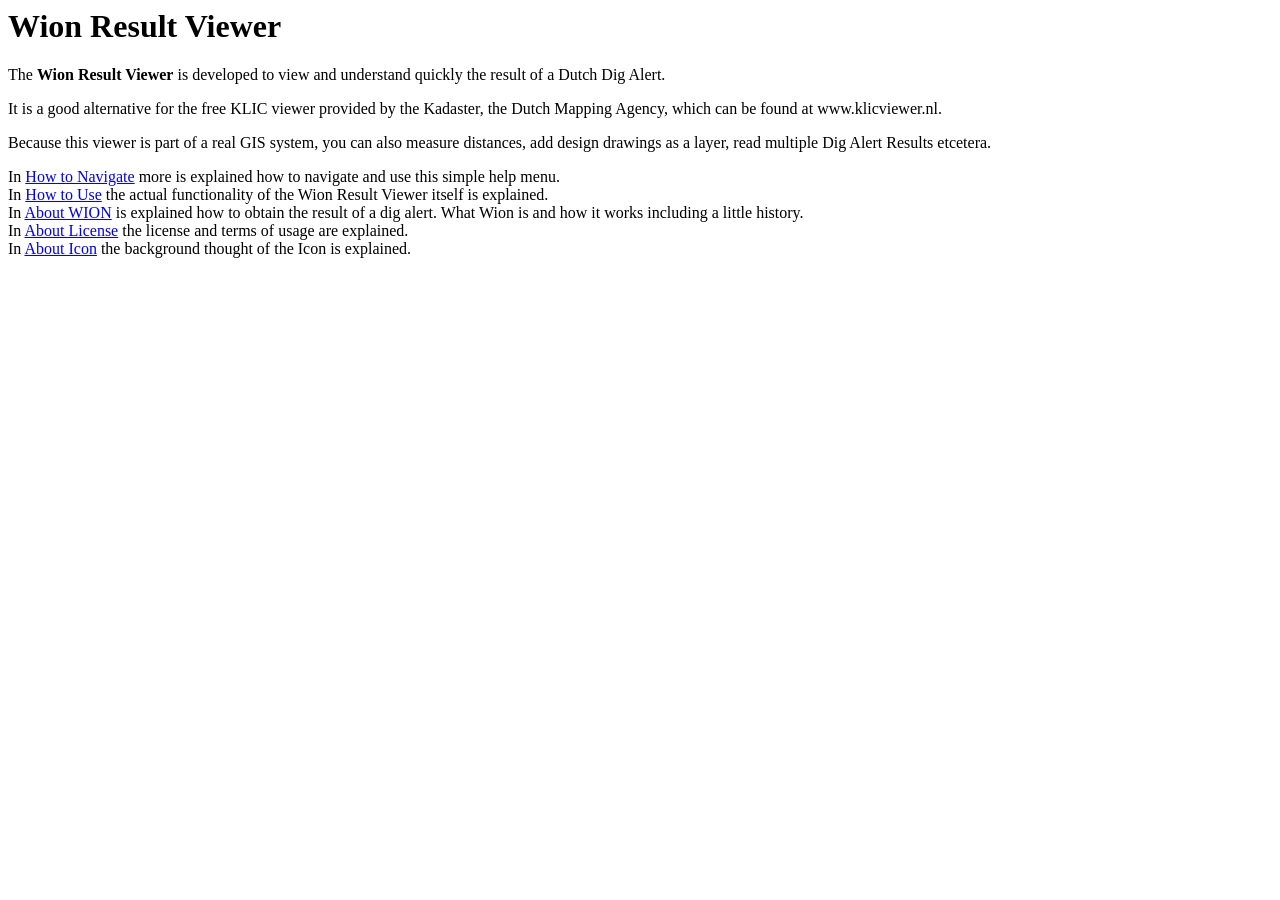
<file: help/index_en.html>
<html>
<head>
<title>Wion Result Viewer</title>
</head>
<body>
<H1>Wion Result Viewer</H1>
<p>The <b>Wion Result Viewer</b> is developed to view and understand 
quickly the result of a Dutch Dig Alert.</p>

<p>It is a good alternative for the free KLIC viewer provided by the 
Kadaster, the Dutch Mapping Agency, which can be found at 
www.klicviewer.nl.</p>

<p>Because this viewer is part of a real GIS system, you can also 
measure distances, add design drawings as a layer, read multiple Dig 
Alert Results etcetera.</p>

<p>In <a href="help_en.html">How to Navigate</a> more is explained how to 
navigate and use this simple help menu.<BR>
In <a href="using_en.html">How to Use</a> the actual functionality of the 
Wion Result Viewer itself is explained.<BR>
In <a href="aboutWion_en.html">About WION</a> is explained how to obtain 
the result of a dig alert. What Wion is and how it works including a 
little history.<BR>
In <a href="aboutLicense_en.html">About License</a> the license and terms
of usage are explained.<br>
In <a href="aboutIcon_en.html">About Icon</a> the background thought of 
the Icon is explained.<br>
</p>
</body>
</html>
</file>
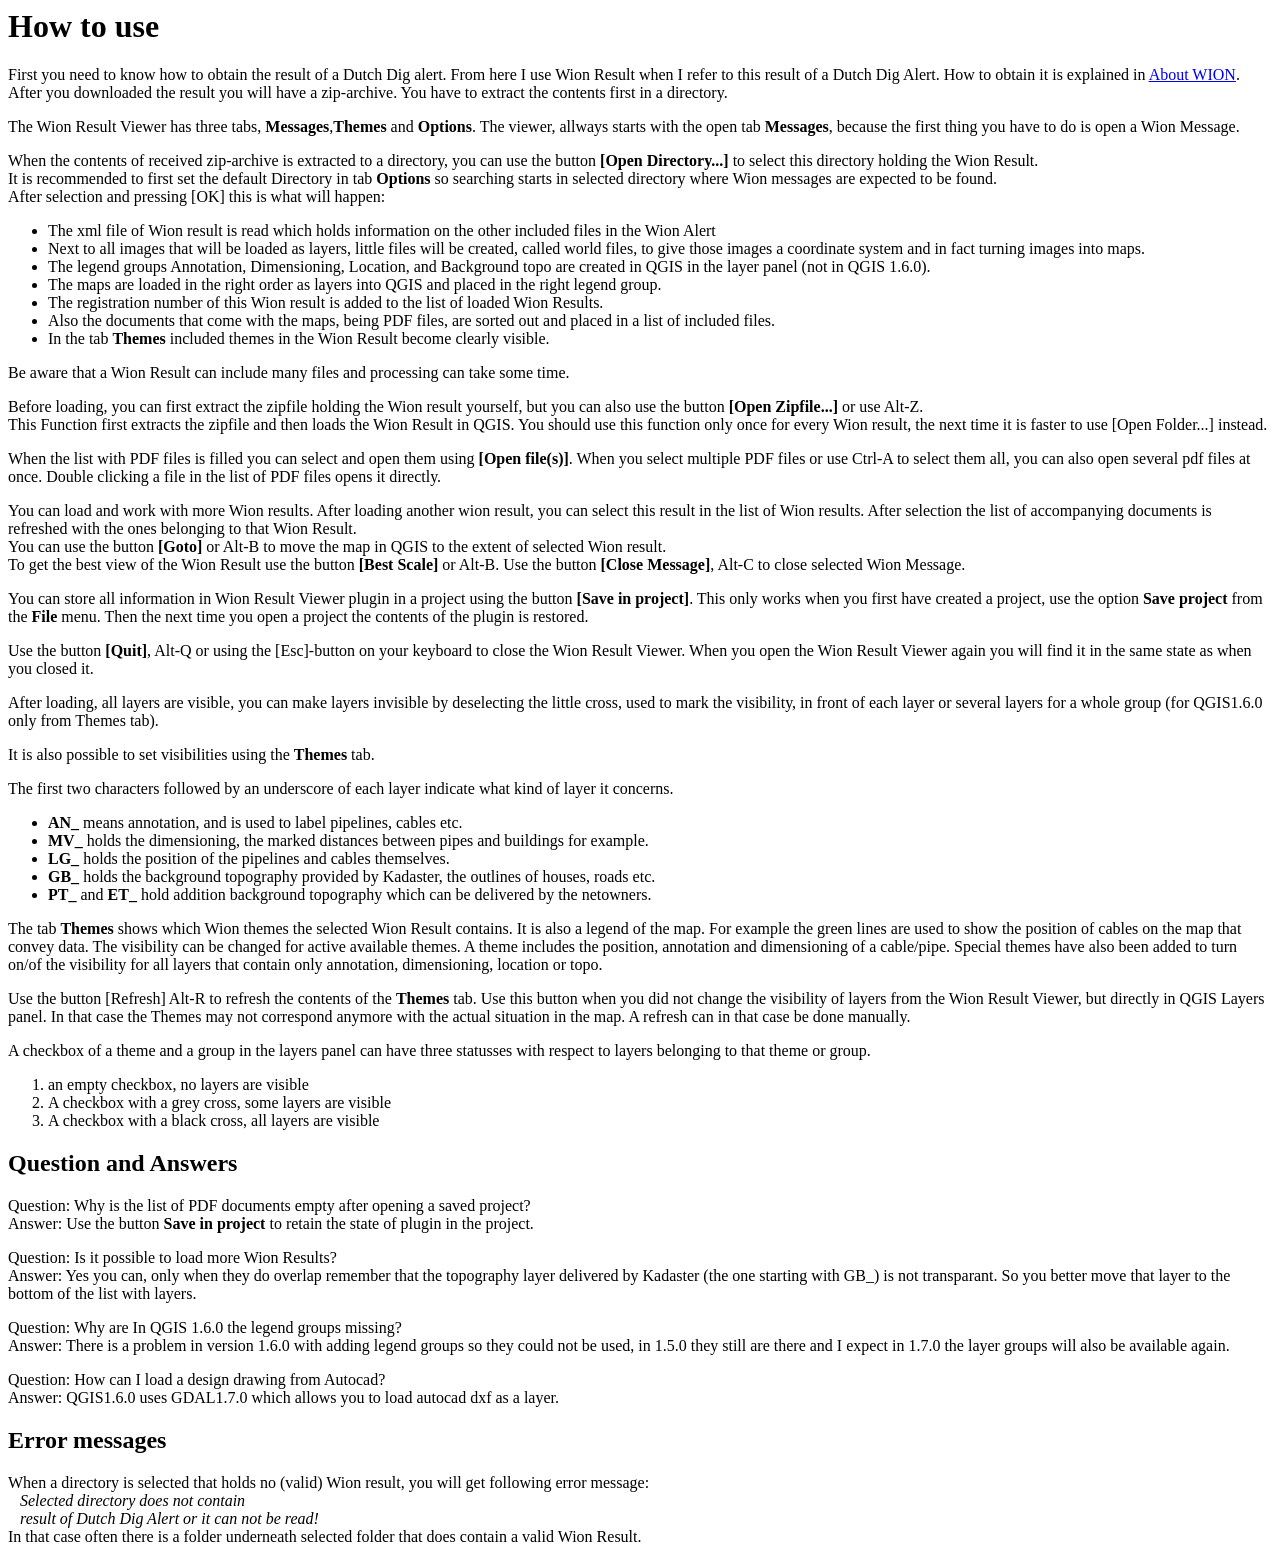
<file: help/using_en.html>
<html>
<head>
<title>Wion Result viewer - How to use</title>
</head>
<body>

<H1>How to use</H1>
<p>First you need to know how to obtain the result of a Dutch Dig alert. 
From here I use Wion Result when I refer to this result of a Dutch Dig Alert. 
How to obtain it is explained in <a href="aboutWion_en.html">About WION</a>.
After you downloaded the result you will have a zip-archive. 
You have to extract the contents first in a directory.</p>

<p>The Wion Result Viewer has three tabs, <B>Messages</B>,<B>Themes</B> and <B>Options</B>.
The viewer, allways starts with the open tab <B>Messages</B>, because the 
first thing you have to do is open a Wion Message.</p>  
<p>When the contents of received zip-archive is extracted to a directory, 
you can use the button <B>[Open Directory...]</B> to select this directory 
holding the Wion Result.<BR>
It is recommended to first set the default Directory in tab <B>Options</B> so searching starts in selected directory where Wion messages are expected to be found.<BR>
After selection and pressing [OK] this is what will happen:
<ul>
<li>The xml file of Wion result is read which holds information on the other 
included files in the Wion Alert</li>
<li>Next to all images that will be loaded as layers, little files will 
be created, called world files, to give those images a coordinate system and in 
fact turning images into maps.</li>
<li>The legend groups Annotation, Dimensioning, Location, and Background topo 
are created in QGIS in the layer panel (not in QGIS 1.6.0).</li>
<li>The maps are loaded in the right order as layers into QGIS and placed 
in the right legend group.</li>
<li>The registration number of this Wion result is added to the list of loaded 
Wion Results.</li>
<li>Also the documents that come with the maps, being PDF files, are sorted out 
and placed in a list of included files.</li> 
<li>In the tab <B>Themes</B> included themes in the Wion Result become 
clearly visible.</li>
</ul>
Be aware that a Wion Result can include many files and processing can 
take some time.</p> 

<P>Before loading, you can first extract the zipfile holding the Wion result 
yourself, but you can also use the button <B>[Open Zipfile...]</B> or use Alt-Z.<BR>
This Function first extracts the zipfile and then loads the Wion Result in 
QGIS. You should use this function only once for every Wion result, the next 
time it is faster to use [Open Folder...] instead.
</p>
<p>When the list with PDF files is filled you can select and open them using 
<B>[Open file(s)]</B>. When you select multiple PDF files or use Ctrl-A to select  
them all, you can also open several pdf files at once. 
Double clicking a file in the list of PDF files opens it directly. 
</p>
<p>You can load and work with more Wion results. 
After loading another wion result, you can select this result in the list of 
Wion results. After selection the list of accompanying documents is refreshed 
with the ones belonging to that Wion Result.<BR>
You can use the button <B>[Goto]</B> or Alt-B to move the map in QGIS to the extent 
of selected Wion result.<BR>
To get the best view of the Wion Result use the button <B>[Best Scale]</B> 
or Alt-B. 
Use the button <B>[Close Message]</B>, Alt-C to close selected Wion Message. 
</p>
<p>You can store all information in Wion Result Viewer plugin in a project using the
button <B>[Save in project]</B>. This only works when you first have created
a project, use the option <B>Save project</B> from the <B>File</B> menu. 
Then the next time you open a project the contents of the plugin is restored.
</p>
<p>Use the button <B>[Quit]</B>, Alt-Q or using the [Esc]-button on your keyboard 
to close the Wion Result Viewer. When you open the Wion Result Viewer again 
you will find it in the same state as when you closed it.</p>

<p>After loading, all layers are visible, you can make layers invisible by 
deselecting the little cross, used to mark the visibility, in front of each layer 
or several layers for a whole group (for QGIS1.6.0 only from Themes tab).<BR>
<p>It is also possible to set visibilities using the <B>Themes</B> tab.</p>

<p>The first two characters followed by an underscore of each layer 
indicate what kind of layer it concerns.</p>
<ul>
<li><B>AN_</B> means annotation, and is used to label pipelines, cables etc.</li>
<li><B>MV_</B> holds the dimensioning, the marked distances between pipes
and buildings for example.</li>
<li><B>LG_</B> holds the position of the pipelines and cables themselves.</li>
<li><B>GB_</B> holds the background topography provided by Kadaster,
the outlines of houses, roads etc.</li>
<li><B>PT_</B> and <B>ET_</B> hold addition background topography
which can be delivered by the netowners.</li> 
</ul>
</p>

<p>The tab <B>Themes</B> shows which Wion themes the selected Wion Result 
contains. It is also a legend of the map. 
For example the green lines are used to show the position of cables 
on the map that convey data. The visibility can be changed for 
active available themes. A theme includes the position, annotation and 
dimensioning of a cable/pipe. 
Special themes have also been added to turn on/of the visibility for all
layers that contain only annotation, dimensioning, location or topo.</p>
<p>Use the button [Refresh] Alt-R to refresh the contents of the 
<B>Themes</B> tab. Use this button when you did not change the visibility 
of layers from the Wion Result Viewer, but directly in QGIS Layers panel. 
In that case the Themes may not correspond anymore with the actual situation
in the map. A refresh can in that case be done manually.</p>

<P>A checkbox of a theme and a group in the layers panel can have three
statusses with respect to layers belonging to that theme or group.
<ol>
<li>an empty checkbox, no layers are visible</li>
<li>A checkbox with a grey cross, some layers are visible </li>
<li>A checkbox with a black cross, all layers are visible</li>
</ol>

<H2>Question and Answers</H2>
<P>Question: Why is the list of PDF documents empty after opening a saved project?<BR>
Answer: Use the button <B>Save in project</B> to retain the state of
plugin in the project.</P>
<P>Question: Is it possible to load more Wion Results?<BR>
Answer: Yes you can, only when they do overlap remember that the
topography layer delivered by Kadaster (the one starting with GB_)
is not transparant. So you better move that layer to the bottom of the
list with layers.
</P>
<P>Question: Why are In QGIS 1.6.0 the legend groups missing?<BR>
Answer: There is a problem in version 1.6.0 with adding legend groups so
they could not be used, in 1.5.0 they still are there and I expect in 1.7.0
the layer groups will also be available again.</P>
<P>Question: How can I load a design drawing from Autocad?<BR>
Answer: QGIS1.6.0 uses GDAL1.7.0 which allows you to load autocad dxf as
a layer.</P>
                    

<H2>Error messages</h2>
<p>When a directory is selected that holds no (valid) Wion result, you will get following error message:<BR>
&nbsp;&nbsp;&nbsp;<i>Selected directory does not contain<BR>
&nbsp;&nbsp;&nbsp;result of Dutch Dig Alert or it can not be read!
</i><BR>
In that case often there is a folder underneath selected folder that does contain a valid Wion Result.
</p>
</body>
</html>
</file>
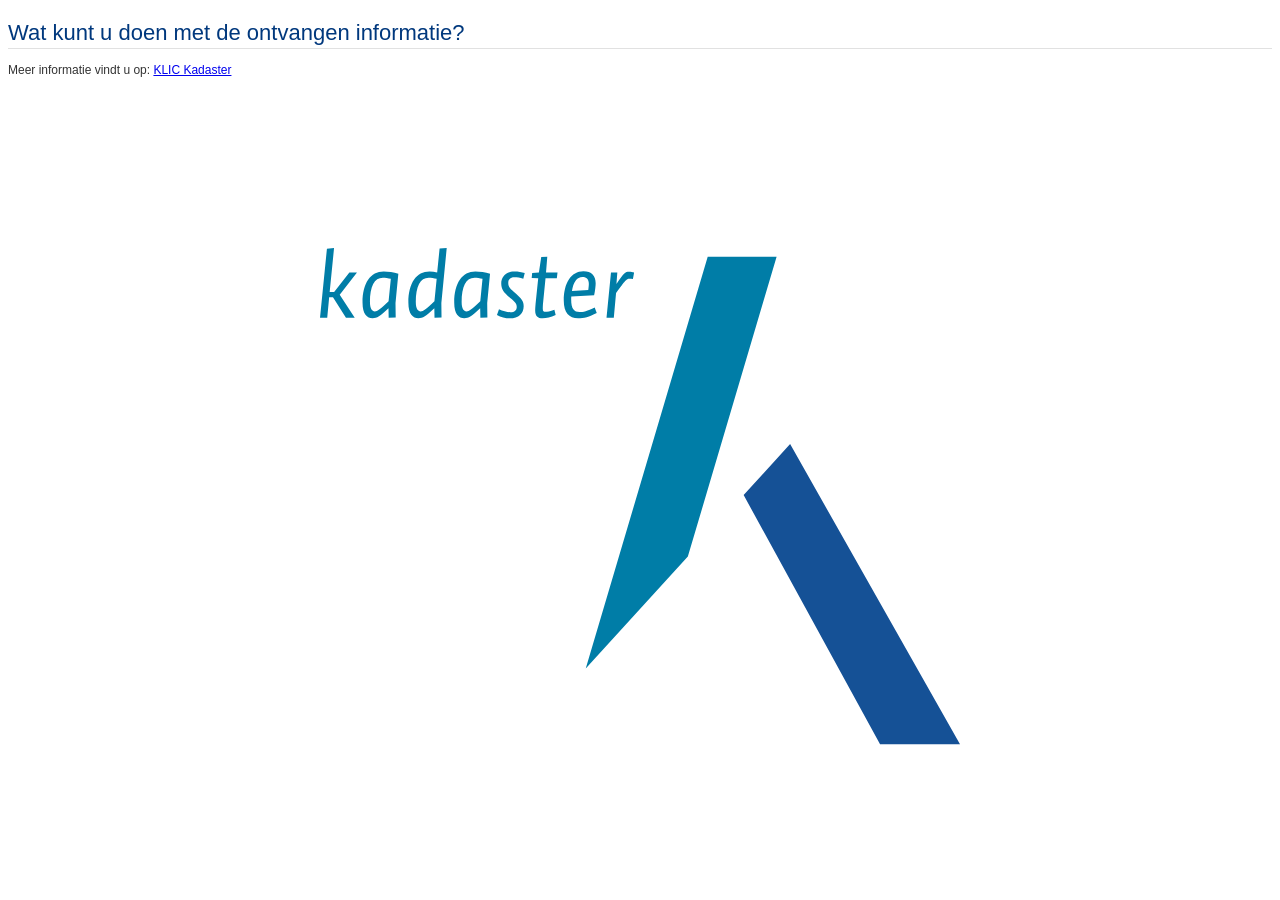
<file: test/data/21C006906_1/_Startpagina.html>
<!DOCTYPE html>
<html dir="ltr" lang="nl-NL">
<head>
<title>KLIC Gebiedsinformatie</title>
<style>
.kadaster {
  background-image: url("data:image/svg+xml;charset=utf8,%3Csvg xmlns='http://www.w3.org/2000/svg' height='184.587' width='238.107'%3E%3Cpath d='M62.14 46.15l-.815 8.166h.834l2.832-3.628h1.414l-3.211 4.154 2.793 4.265h-1.632l-2.413-3.792h-.71l-.36 3.792h-1.344l1.288-12.847 1.324-.11M73.609 59.07l-1.306.037-.037-1.778c-1.615 1.56-2.105 1.85-2.958 1.85-1.035 0-1.868-.78-1.868-2.884 0-3.611 1.488-5.771 3.937-5.771.798 0 1.87.164 2.722.417l-.526 5.408zm-.907-7.22c-.472-.11-1.053-.2-1.488-.2-1.579 0-2.396 1.632-2.396 4.5 0 1.288.382 1.778.908 1.778.49 0 .999-.4 2.558-1.888l.418-4.19M79.905 50.524a6.5 6.5 0 0 1 1.416.164l.453-4.447 1.324-.09-.996 10.198.034 2.722-1.305.036-.037-1.778c-1.614 1.56-2.104 1.85-2.958 1.85-1.034 0-1.868-.78-1.868-2.884 0-3.611 1.487-5.771 3.937-5.771zm-1.652 7.404c.491 0 1-.4 2.56-1.888l.418-4.19c-.473-.11-1.054-.2-1.488-.2-1.58 0-2.396 1.632-2.396 4.5 0 1.288.38 1.778.906 1.778M90.665 59.07l-1.306.037-.036-1.778c-1.615 1.56-2.105 1.85-2.958 1.85-1.035 0-1.869-.78-1.869-2.884 0-3.611 1.487-5.771 3.938-5.771.797 0 1.868.164 2.722.417l-.526 5.408zm-.907-7.22c-.472-.11-1.052-.2-1.488-.2-1.58 0-2.395 1.632-2.395 4.5 0 1.288.38 1.778.907 1.778.49 0 .998-.4 2.56-1.888l.416-4.19M97.343 51.85c-.618-.183-1.125-.274-1.67-.274-.798 0-1.124.473-1.124 1.035 0 .599.164.944 1.016 1.669 1.596 1.343 1.85 1.815 1.85 2.668 0 1.342-.943 2.268-2.558 2.268-.853 0-1.705-.2-2.413-.635l.38-1.052c.71.344 1.488.544 2.105.544.817 0 1.198-.4 1.198-.98 0-.563-.181-.871-1.27-1.725-1.253-.98-1.615-1.669-1.615-2.666 0-1.126.798-2.214 2.413-2.214.798 0 1.378.09 1.96.308l-.272 1.053M101.57 50.688h2.141l-.126 1.07h-2.105l-.453 4.537c-.054.453-.054.907-.054 1.18 0 .435.162.525.507.525.29 0 .871-.127 1.65-.4l.237 1.017c-.943.417-1.688.581-2.431.581-.908 0-1.38-.473-1.38-1.415 0-.327.02-.69.074-1.288l.489-4.755-1.215-.037.09-.926 1.253-.089.435-2.904 1.123-.036-.235 2.94M106.271 55.17c-.019.217-.019.417-.019.562 0 1.779.563 2.322 1.56 2.322.635 0 1.47-.18 2.813-.87l.382 1.034c-1.416.726-2.396.998-3.467.998-1.687 0-2.667-1.034-2.667-3.303 0-3.23 1.343-5.462 3.647-5.462 1.56 0 2.287.816 2.287 2.25 0 .454-.11 1.47-.29 2.214zm3.157-1.234c.072-.4.108-.89.108-1.108 0-.89-.399-1.306-1.179-1.306-1.052 0-1.706.962-1.96 2.614l3.03-.2M114.182 59.107h-1.36l.834-8.438h1.179l-.162 2.141c1.38-2.033 1.614-2.267 2.34-2.267.382 0 .672.053.944.126l-.219 1.216c-.252-.018-.452-.036-.672-.036-.508 0-.725.272-2.465 2.65l-.419 4.608M127.956 103.536l16.51-55.78h-12.818l-22.687 76.601 18.995-20.821' fill='%23007da7'/%3E%3Cpath d='M146.979 82.611l-8.646 9.478 25.38 46.353h14.871l-31.605-55.83' fill='%23155196'/%3E%3C/svg%3E");
  background-size: 100%;
  font-family: "Auto",Verdana,Arial,Helvetica,sans-serif;
  font-size: 12px;
  line-height: 1.5;
  color: #00387d;
}
h2 {
  margin-top: 18px;
  margin-bottom: 9px;
  border-bottom: 1px solid #e1e1e1;
  font-weight: 100;
  font-size: 22px;
  line-height: 30px;
}
p {
  color: #333;
}
</style>
<meta content="initial-scale=1.0, width=device-width" name="viewport">
<meta content="text/html; charset=UTF-8" http-equiv="content-type">
</head>
<body class="kadaster">
<h2>Wat kunt u doen met de ontvangen informatie?</h2>
<p>Meer informatie vindt u op: <a href="https://zakelijk.kadaster.nl/wat-krijgt-u-na-een-klic-melding">KLIC Kadaster</a></p>
</body>
</html>
</file>
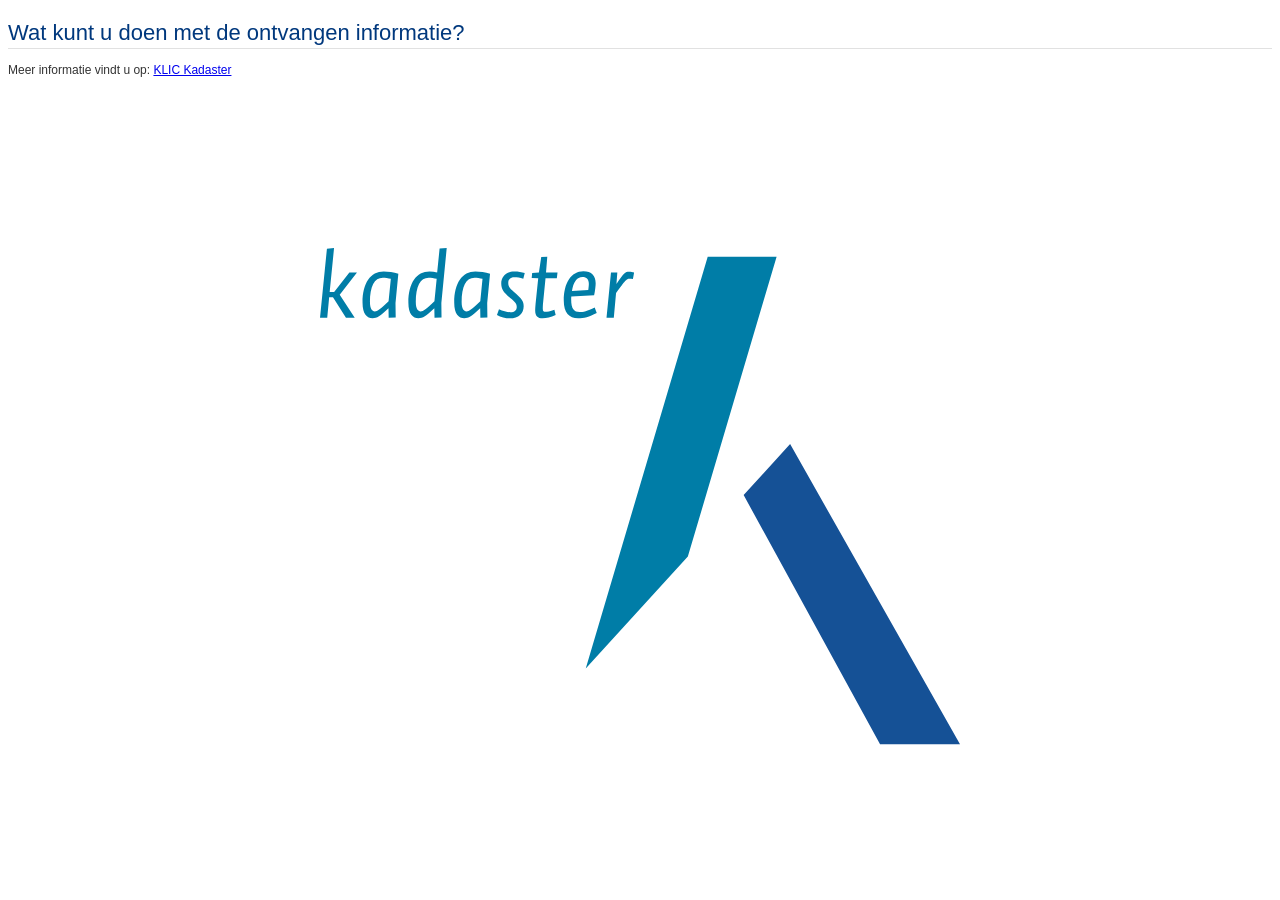
<file: test/data/22G064233_1/_Startpagina.html>
<!DOCTYPE html>
<html dir="ltr" lang="nl-NL">
<head>
<title>KLIC Gebiedsinformatie</title>
<style>
.kadaster {
  background-image: url("data:image/svg+xml;charset=utf8,%3Csvg xmlns='http://www.w3.org/2000/svg' height='184.587' width='238.107'%3E%3Cpath d='M62.14 46.15l-.815 8.166h.834l2.832-3.628h1.414l-3.211 4.154 2.793 4.265h-1.632l-2.413-3.792h-.71l-.36 3.792h-1.344l1.288-12.847 1.324-.11M73.609 59.07l-1.306.037-.037-1.778c-1.615 1.56-2.105 1.85-2.958 1.85-1.035 0-1.868-.78-1.868-2.884 0-3.611 1.488-5.771 3.937-5.771.798 0 1.87.164 2.722.417l-.526 5.408zm-.907-7.22c-.472-.11-1.053-.2-1.488-.2-1.579 0-2.396 1.632-2.396 4.5 0 1.288.382 1.778.908 1.778.49 0 .999-.4 2.558-1.888l.418-4.19M79.905 50.524a6.5 6.5 0 0 1 1.416.164l.453-4.447 1.324-.09-.996 10.198.034 2.722-1.305.036-.037-1.778c-1.614 1.56-2.104 1.85-2.958 1.85-1.034 0-1.868-.78-1.868-2.884 0-3.611 1.487-5.771 3.937-5.771zm-1.652 7.404c.491 0 1-.4 2.56-1.888l.418-4.19c-.473-.11-1.054-.2-1.488-.2-1.58 0-2.396 1.632-2.396 4.5 0 1.288.38 1.778.906 1.778M90.665 59.07l-1.306.037-.036-1.778c-1.615 1.56-2.105 1.85-2.958 1.85-1.035 0-1.869-.78-1.869-2.884 0-3.611 1.487-5.771 3.938-5.771.797 0 1.868.164 2.722.417l-.526 5.408zm-.907-7.22c-.472-.11-1.052-.2-1.488-.2-1.58 0-2.395 1.632-2.395 4.5 0 1.288.38 1.778.907 1.778.49 0 .998-.4 2.56-1.888l.416-4.19M97.343 51.85c-.618-.183-1.125-.274-1.67-.274-.798 0-1.124.473-1.124 1.035 0 .599.164.944 1.016 1.669 1.596 1.343 1.85 1.815 1.85 2.668 0 1.342-.943 2.268-2.558 2.268-.853 0-1.705-.2-2.413-.635l.38-1.052c.71.344 1.488.544 2.105.544.817 0 1.198-.4 1.198-.98 0-.563-.181-.871-1.27-1.725-1.253-.98-1.615-1.669-1.615-2.666 0-1.126.798-2.214 2.413-2.214.798 0 1.378.09 1.96.308l-.272 1.053M101.57 50.688h2.141l-.126 1.07h-2.105l-.453 4.537c-.054.453-.054.907-.054 1.18 0 .435.162.525.507.525.29 0 .871-.127 1.65-.4l.237 1.017c-.943.417-1.688.581-2.431.581-.908 0-1.38-.473-1.38-1.415 0-.327.02-.69.074-1.288l.489-4.755-1.215-.037.09-.926 1.253-.089.435-2.904 1.123-.036-.235 2.94M106.271 55.17c-.019.217-.019.417-.019.562 0 1.779.563 2.322 1.56 2.322.635 0 1.47-.18 2.813-.87l.382 1.034c-1.416.726-2.396.998-3.467.998-1.687 0-2.667-1.034-2.667-3.303 0-3.23 1.343-5.462 3.647-5.462 1.56 0 2.287.816 2.287 2.25 0 .454-.11 1.47-.29 2.214zm3.157-1.234c.072-.4.108-.89.108-1.108 0-.89-.399-1.306-1.179-1.306-1.052 0-1.706.962-1.96 2.614l3.03-.2M114.182 59.107h-1.36l.834-8.438h1.179l-.162 2.141c1.38-2.033 1.614-2.267 2.34-2.267.382 0 .672.053.944.126l-.219 1.216c-.252-.018-.452-.036-.672-.036-.508 0-.725.272-2.465 2.65l-.419 4.608M127.956 103.536l16.51-55.78h-12.818l-22.687 76.601 18.995-20.821' fill='%23007da7'/%3E%3Cpath d='M146.979 82.611l-8.646 9.478 25.38 46.353h14.871l-31.605-55.83' fill='%23155196'/%3E%3C/svg%3E");
  background-size: 100%;
  font-family: "Auto",Verdana,Arial,Helvetica,sans-serif;
  font-size: 12px;
  line-height: 1.5;
  color: #00387d;
}
h2 {
  margin-top: 18px;
  margin-bottom: 9px;
  border-bottom: 1px solid #e1e1e1;
  font-weight: 100;
  font-size: 22px;
  line-height: 30px;
}
p {
  color: #333;
}
</style>
<meta content="initial-scale=1.0, width=device-width" name="viewport">
<meta content="text/html; charset=UTF-8" http-equiv="content-type">
</head>
<body class="kadaster">
<h2>Wat kunt u doen met de ontvangen informatie?</h2>
<p>Meer informatie vindt u op: <a href="https://zakelijk.kadaster.nl/wat-krijgt-u-na-een-klic-melding">KLIC Kadaster</a></p>
</body>
</html>
</file>
<file: stylesheets/stylesheet.css>
/*******************************************************************************
Slate Theme for GitHub Pages
by Jason Costello, @jsncostello
*******************************************************************************/

@import url(pygment_trac.css);

/*******************************************************************************
MeyerWeb Reset
*******************************************************************************/

html, body, div, span, applet, object, iframe,
h1, h2, h3, h4, h5, h6, p, blockquote, pre,
a, abbr, acronym, address, big, cite, code,
del, dfn, em, img, ins, kbd, q, s, samp,
small, strike, strong, sub, sup, tt, var,
b, u, i, center,
dl, dt, dd, ol, ul, li,
fieldset, form, label, legend,
table, caption, tbody, tfoot, thead, tr, th, td,
article, aside, canvas, details, embed,
figure, figcaption, footer, header, hgroup,
menu, nav, output, ruby, section, summary,
time, mark, audio, video {
  margin: 0;
  padding: 0;
  border: 0;
  font: inherit;
  vertical-align: baseline;
}

/* HTML5 display-role reset for older browsers */
article, aside, details, figcaption, figure,
footer, header, hgroup, menu, nav, section {
  display: block;
}

ol, ul {
  list-style: none;
}

table {
  border-collapse: collapse;
  border-spacing: 0;
}

/*******************************************************************************
Theme Styles
*******************************************************************************/

body {
  box-sizing: border-box;
  color:#373737;
  background: #212121;
  font-size: 16px;
  font-family: 'Myriad Pro', Calibri, Helvetica, Arial, sans-serif;
  line-height: 1.5;
  -webkit-font-smoothing: antialiased;
}

h1, h2, h3, h4, h5, h6 {
  margin: 10px 0;
  font-weight: 700;
  color:#222222;
  font-family: 'Lucida Grande', 'Calibri', Helvetica, Arial, sans-serif;
  letter-spacing: -1px;
}

h1 {
  font-size: 36px;
  font-weight: 700;
}

h2 {
  padding-bottom: 10px;
  font-size: 32px;
  background: url('../images/bg_hr.png') repeat-x bottom;
}

h3 {
  font-size: 24px;
}

h4 {
  font-size: 21px;
}

h5 {
  font-size: 18px;
}

h6 {
  font-size: 16px;
}

p {
  margin: 10px 0 15px 0;
}

footer p {
  color: #f2f2f2;
}

a {
  text-decoration: none;
  color: #007edf;
  text-shadow: none;

  transition: color 0.5s ease;
  transition: text-shadow 0.5s ease;
  -webkit-transition: color 0.5s ease;
  -webkit-transition: text-shadow 0.5s ease;
  -moz-transition: color 0.5s ease;
  -moz-transition: text-shadow 0.5s ease;
  -o-transition: color 0.5s ease;
  -o-transition: text-shadow 0.5s ease;
  -ms-transition: color 0.5s ease;
  -ms-transition: text-shadow 0.5s ease;
}

a:hover, a:focus {text-decoration: underline;}

footer a {
  color: #F2F2F2;
  text-decoration: underline;
}

em {
  font-style: italic;
}

strong {
  font-weight: bold;
}

img {
  position: relative;
  margin: 0 auto;
  max-width: 739px;
  padding: 5px;
  margin: 10px 0 10px 0;
  border: 1px solid #ebebeb;

  box-shadow: 0 0 5px #ebebeb;
  -webkit-box-shadow: 0 0 5px #ebebeb;
  -moz-box-shadow: 0 0 5px #ebebeb;
  -o-box-shadow: 0 0 5px #ebebeb;
  -ms-box-shadow: 0 0 5px #ebebeb;
}

p img {
  display: inline;
  margin: 0;
  padding: 0;
  vertical-align: middle;
  text-align: center;
  border: none;
}

pre, code {
  width: 100%;
  color: #222;
  background-color: #fff;

  font-family: Monaco, "Bitstream Vera Sans Mono", "Lucida Console", Terminal, monospace;
  font-size: 14px;

  border-radius: 2px;
  -moz-border-radius: 2px;
  -webkit-border-radius: 2px;
}

pre {
  width: 100%;
  padding: 10px;
  box-shadow: 0 0 10px rgba(0,0,0,.1);
  overflow: auto;
}

code {
  padding: 3px;
  margin: 0 3px;
  box-shadow: 0 0 10px rgba(0,0,0,.1);
}

pre code {
  display: block;
  box-shadow: none;
}

blockquote {
  color: #666;
  margin-bottom: 20px;
  padding: 0 0 0 20px;
  border-left: 3px solid #bbb;
}


ul, ol, dl {
  margin-bottom: 15px
}

ul {
  list-style: inside;
  padding-left: 20px;
}

ol {
  list-style: decimal inside;
  padding-left: 20px;
}

dl dt {
  font-weight: bold;
}

dl dd {
  padding-left: 20px;
  font-style: italic;
}

dl p {
  padding-left: 20px;
  font-style: italic;
}

hr {
  height: 1px;
  margin-bottom: 5px;
  border: none;
  background: url('../images/bg_hr.png') repeat-x center;
}

table {
  border: 1px solid #373737;
  margin-bottom: 20px;
  text-align: left;
 }

th {
  font-family: 'Lucida Grande', 'Helvetica Neue', Helvetica, Arial, sans-serif;
  padding: 10px;
  background: #373737;
  color: #fff;
 }

td {
  padding: 10px;
  border: 1px solid #373737;
 }

form {
  background: #f2f2f2;
  padding: 20px;
}

/*******************************************************************************
Full-Width Styles
*******************************************************************************/

.outer {
  width: 100%;
}

.inner {
  position: relative;
  max-width: 640px;
  padding: 20px 10px;
  margin: 0 auto;
}

#forkme_banner {
  display: block;
  position: absolute;
  top:0;
  right: 10px;
  z-index: 10;
  padding: 10px 50px 10px 10px;
  color: #fff;
  background: url('../images/blacktocat.png') #0090ff no-repeat 95% 50%;
  font-weight: 700;
  box-shadow: 0 0 10px rgba(0,0,0,.5);
  border-bottom-left-radius: 2px;
  border-bottom-right-radius: 2px;
}

#header_wrap {
  background: #212121;
  background: -moz-linear-gradient(top, #373737, #212121);
  background: -webkit-linear-gradient(top, #373737, #212121);
  background: -ms-linear-gradient(top, #373737, #212121);
  background: -o-linear-gradient(top, #373737, #212121);
  background: linear-gradient(top, #373737, #212121);
}

#header_wrap .inner {
  padding: 50px 10px 30px 10px;
}

#project_title {
  margin: 0;
  color: #fff;
  font-size: 42px;
  font-weight: 700;
  text-shadow: #111 0px 0px 10px;
}

#project_tagline {
  color: #fff;
  font-size: 24px;
  font-weight: 300;
  background: none;
  text-shadow: #111 0px 0px 10px;
}

#downloads {
  position: absolute;
  width: 210px;
  z-index: 10;
  bottom: -40px;
  right: 0;
  height: 70px;
  background: url('../images/icon_download.png') no-repeat 0% 90%;
}

.zip_download_link {
  display: block;
  float: right;
  width: 90px;
  height:70px;
  text-indent: -5000px;
  overflow: hidden;
  background: url(../images/sprite_download.png) no-repeat bottom left;
}

.tar_download_link {
  display: block;
  float: right;
  width: 90px;
  height:70px;
  text-indent: -5000px;
  overflow: hidden;
  background: url(../images/sprite_download.png) no-repeat bottom right;
  margin-left: 10px;
}

.zip_download_link:hover {
  background: url(../images/sprite_download.png) no-repeat top left;
}

.tar_download_link:hover {
  background: url(../images/sprite_download.png) no-repeat top right;
}

#main_content_wrap {
  background: #f2f2f2;
  border-top: 1px solid #111;
  border-bottom: 1px solid #111;
}

#main_content {
  padding-top: 40px;
}

#footer_wrap {
  background: #212121;
}



/*******************************************************************************
Small Device Styles
*******************************************************************************/

@media screen and (max-width: 480px) {
  body {
    font-size:14px;
  }

  #downloads {
    display: none;
  }

  .inner {
    min-width: 320px;
    max-width: 480px;
  }

  #project_title {
  font-size: 32px;
  }

  h1 {
    font-size: 28px;
  }

  h2 {
    font-size: 24px;
  }

  h3 {
    font-size: 21px;
  }

  h4 {
    font-size: 18px;
  }

  h5 {
    font-size: 14px;
  }

  h6 {
    font-size: 12px;
  }

  code, pre {
    min-width: 320px;
    max-width: 480px;
    font-size: 11px;
  }

}
</file>
<file: style.css>
body{
  padding: 2em 1em 2em 70px;
  margin: 0;
  font-family: sans-serif;
  color: black;
  background: white;
}

:link { color: #00C; background: transparent }
:visited { color: #609; background: transparent }
a:active { color: #C00; background: transparent }

a:link img, a:visited img { border-style: none } 


h1, h2, h3, h4, h5, h6 { text-align: left }
h1, h2, h3 { color: #005A9C; background: white }
h1 { font: 170% sans-serif }
h2 { font: 140% sans-serif }
h3 { font: 120% sans-serif }
h4 { font: bold 100% sans-serif }
h5 { font: italic 100% sans-serif }
h6 { font: small-caps 100% sans-serif }

pre { margin-left: 2em;
      border: 1;
      padding: 4px;
      background: #ececec; }
pre, code { font-family: monospace }
</file>
